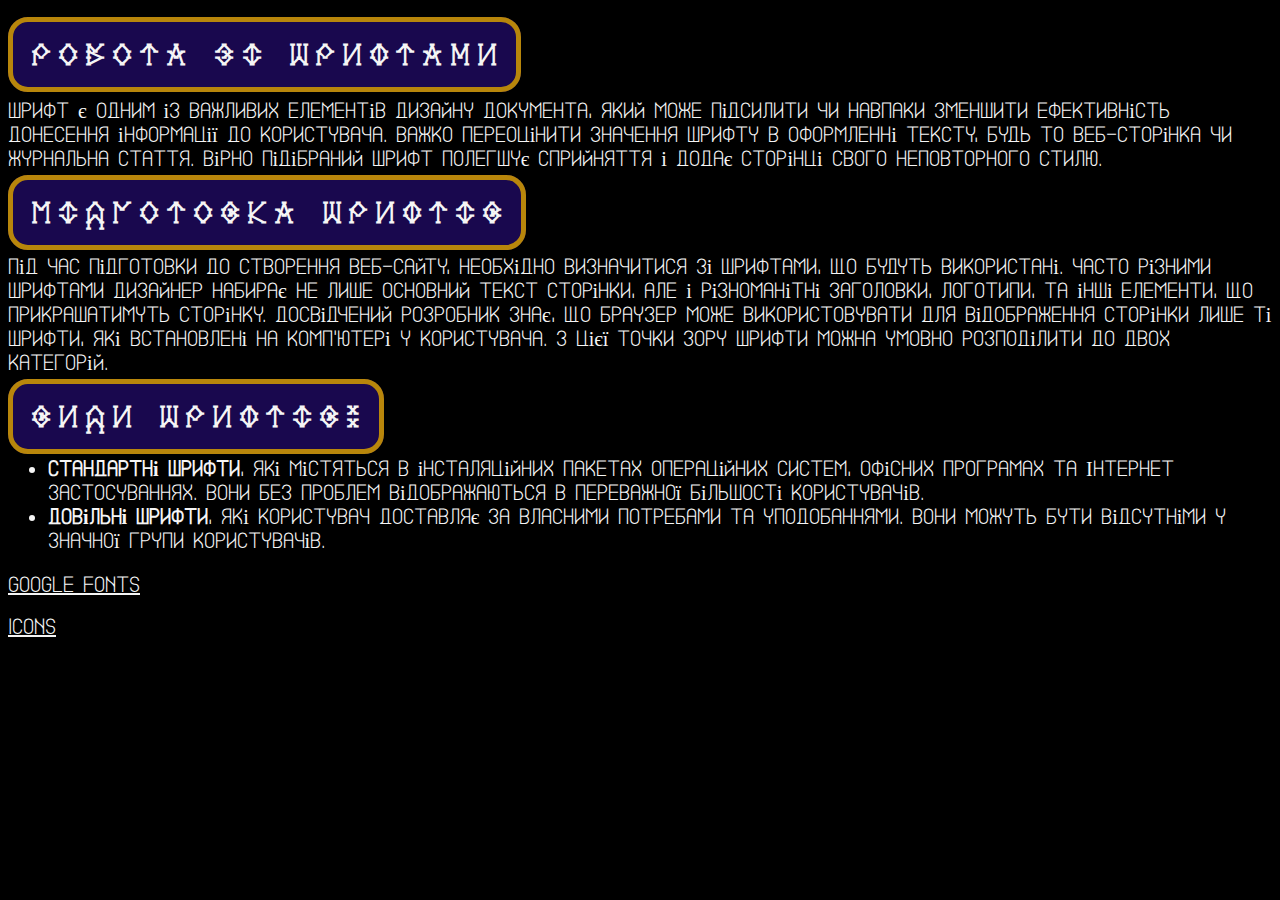
<file: index.html>
<!DOCTYPE html>
<html lang="eng">
    <head>
        <meta charset="utf-8">
        <meta name="vevpoint" content="width= device-width, instal-scale=1.0">
        <title> Робота зі шрифтами </title>
        <link rel="stylesheet" href="css/fonts.css">

    </head>
    <body>
       <h1><span class="font"> Робота зі шрифтами</span></h1>
       <p>
        Шрифт є одним із важливих елементів дизайну документа, який може підсилити чи навпаки зменшити ефективність донесення інформації до 
        користувача. Важко переоцінити значення шрифту в оформленні тексту, будь то веб-сторінка чи журнальна стаття. Вірно підібраний шрифт 
        полегшує сприйняття і додає сторінці свого неповторного стилю.</p>
       <h2><span class="font"> Підготовка шрифтів</span></h2>
       <p>Під час підготовки до створення веб-сайту, необхідно визначитися зі шрифтами, що будуть використані. Часто різними шрифтами дизайнер 
        набирає не лише основний текст сторінки, але і різноманітні заголовки, логотипи, та інші елементи, що прикрашатимуть сторінку. Досвідчений 
        розробник знає, що браузер може використовувати для відображення сторінки лише ті шрифти, які встановлені на комп'ютері у користувача. 
        З цієї точки зору шрифти можна умовно розподілити до двох категорій.</p>
       <h3><span class="font"> Види шрифтів:</span></h3>
       <ul>
        <li><strong>Стандартні шрифти</strong>, які містяться в інсталяційних пакетах операційних систем, офісних програмах та Інтернет застосуваннях.
        Вони без проблем відображаються в переважної більшості користувачів.</li>
        <li><strong>Довільні шрифти</strong>, які користувач доставляє за власними потребами та уподобаннями. Вони можуть бути відсутніми у значної 
            групи користувачів.</li>
       </ul>
       <p><a href="g-fonts.html">Google Fonts</a></p>
       <p><a href="icons.html">Icons</a></p>
    </body>
</html>
</file>
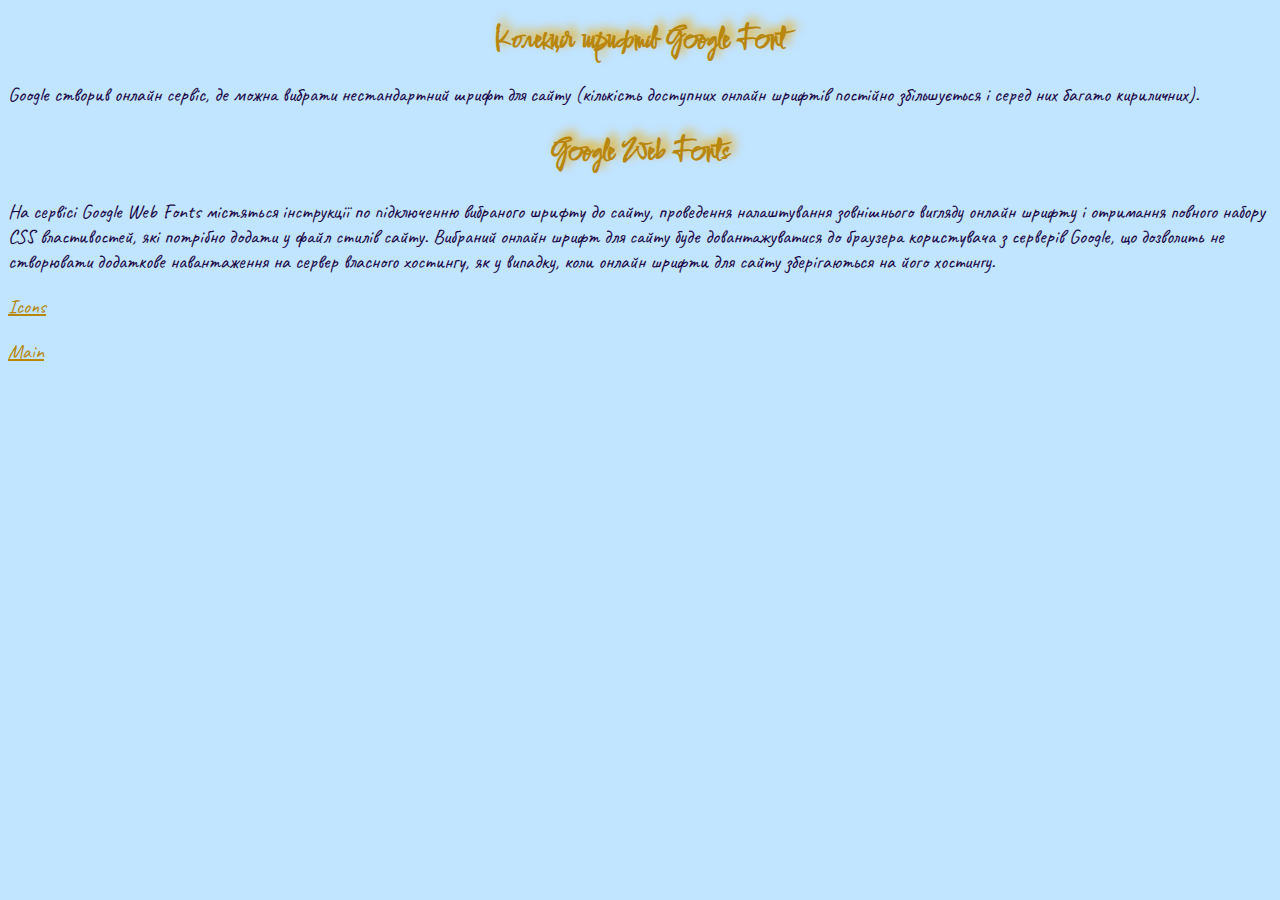
<file: g-fonts.html>
<!DOCTYPE html>
<html lang="eng">
    <head>
        <meta charset="utf-8">
        <meta name="vevpoint" content="width= device-width, instal-scale=1.0">
        <title> Google fonts </title>
        <link rel="stylesheet" href="css/g-fonts.css">
        <link rel="preconnect" href="https://fonts.googleapis.com">
        <link rel="preconnect" href="https://fonts.gstatic.com" crossorigin>
        <link href="https://fonts.googleapis.com/css2?family=Caveat:wght@400..700&display=swap" rel="stylesheet">
        <link rel="preconnect" href="https://fonts.googleapis.com">
        <link rel="preconnect" href="https://fonts.gstatic.com" crossorigin>
        <link href="https://fonts.googleapis.com/css2?family=Caveat:wght@400..700&family=Comforter+Brush&display=swap" rel="stylesheet">

    </head>
    <body>
       <h1><span class="font"> Колекція шрифтів Google Font</span></h1>
       <p>
        Google створив онлайн сервіс, де можна вибрати нестандартний шрифт для сайту (кількість доступних онлайн шрифтів постійно збільшується і
         серед них багато кириличних).</p>
       <h2><span class="font"> Google Web Fonts</span></h2>
       <p>На сервісі Google Web Fonts містяться інструкції по підключенню вибраного шрифту до сайту, проведення налаштування зовнішнього вигляду 
        онлайн шрифту і отримання повного набору CSS властивостей, які потрібно додати у файл стилів сайту. Вибраний онлайн шрифт для сайту буде 
        довантажуватися до браузера користувача з серверів Google, що дозволить не створювати додаткове навантаження на сервер власного хостингу, 
        як у випадку, коли онлайн шрифти для сайту зберігаються на його хостингу.</p>

    </body>
    <p><a href="icons.html">Icons</a></p>
    <p><a href="index.html">Main</a></p>
</html>
</file>
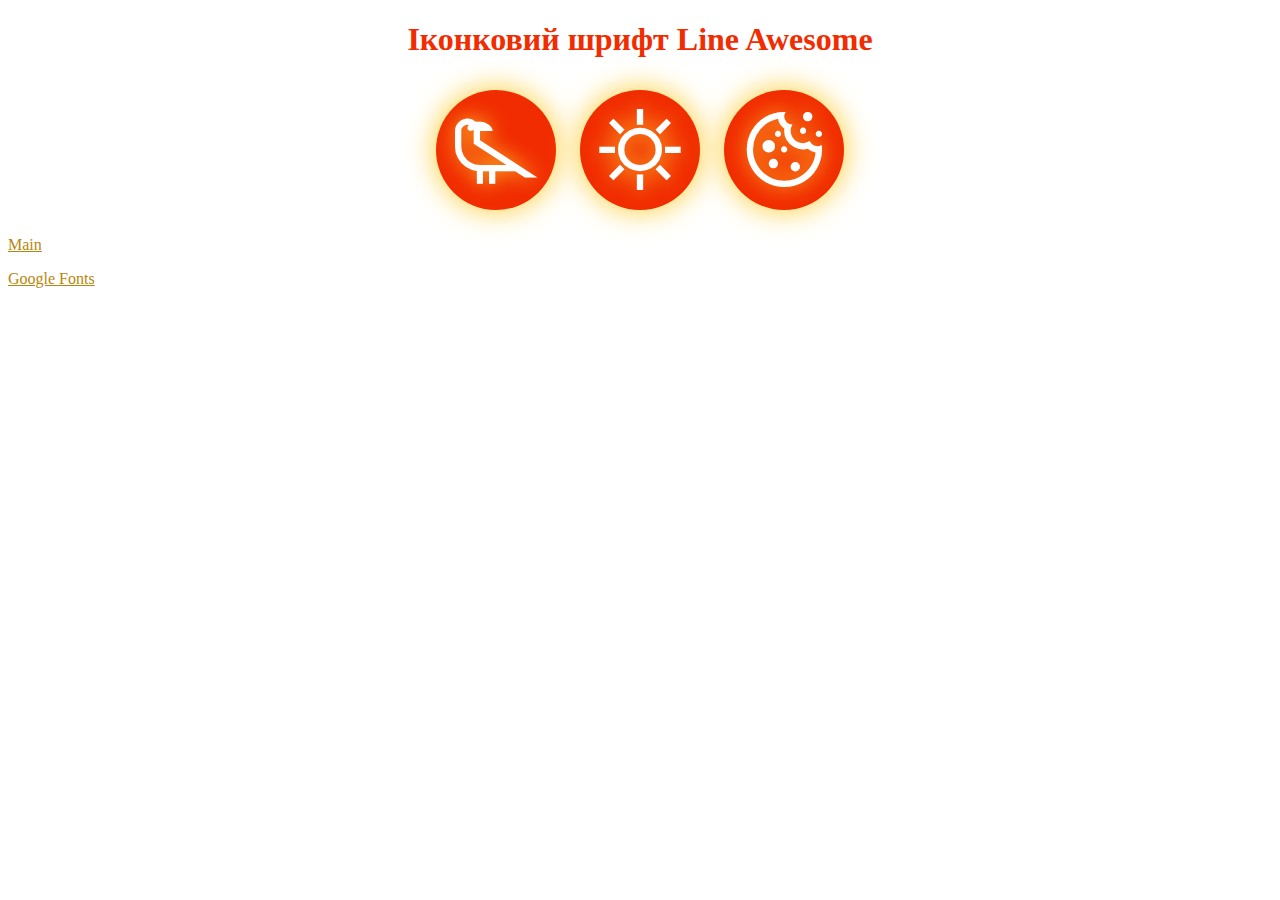
<file: icons.html>
<!DOCTYPE html>
<html lang="eng">
    <head>
        <meta charset="utf-8">
        <meta name="vevpoint" content="width= device-width, instal-scale=1.0">
        <link rel= "stylesheet" href= "fonts/css/line-awesome.css" >
        <title> Іконкові шрифти </title>
        <link rel="stylesheet" href="css/icon.css">

    </head>
    <body>
        <h1><span class="font"> Іконковий шрифт Line Awesome</span></h1>
       <div class="icons">
        <a href="https://www.youtube.com/watch?v=9OniKJqy9aA" target="_blank"><i class="las la-crow"></i></a>
        <a href="https://meteofor.com.ua/weather-lviv-4949/" target="_blank"><i class="las la-sun"></i></a>
        <a href="https://www.bbc.com/ukrainian/other-news-59697609" target="_blank"><i class="las la-cookie-bite"></i></a>
       </div>

    </body>
    <p><a href="index.html">Main</a></p>
    <p><a href="g-fonts.html">Google Fonts</a></p>
</html>
</file>
<file: css/fonts.css>
@font-face {
  font-family:"AznauriRoundRegular";
  src: url(../fonts/AznauriRoundRegular.ttf);

}
@font-face {
  font-family:"Pulstar";
  src: url(../fonts/Pulstar.ttf);

}
body{
  background-color: black;
  color: whitesmoke;
  font-family: "AznauriRoundRegular";
  font-size: 20px;
}

.font{
  color: whitesmoke;
  background-color: rgb(25, 8, 78);
  font-family: "Pulstar";
  font-size: 30px;
  padding: 15px;
  border-radius: 20px;
  border: 5px solid darkgoldenrod;
}
a{
  color: whitesmoke;
}
</file>
<file: css/g-fonts.css>
body{
    background-color: rgb(193, 228, 255);
    color: rgb(27, 7, 70);
    font-family: "Caveat", cursive; 
    font-size: 20px;
}

h1{
    font-family: "Comforter Brush", cursive;
    font-size: 30px;
    color: darkgoldenrod;
    text-align: center;
    text-shadow: 5px -5px 10px #efa800;
}
h2{
    font-family: "Comforter Brush", cursive;
    font-size: 30px;
    color: darkgoldenrod;
    text-align: center;
    text-shadow: 5px -5px 10px #efa800;
}

  a{
    color: darkgoldenrod;
  }
</file>
<file: fonts/css/line-awesome.css>
.la,
.las,
.lar,
.lal,
.lad,
.lab {
  -moz-osx-font-smoothing: grayscale;
  -webkit-font-smoothing: antialiased;
  display: inline-block;
  font-style: normal;
  font-variant: normal;
  text-rendering: auto;
  line-height: 1; }

.la-lg {
  font-size: 1.33333em;
  line-height: 0.75em;
  vertical-align: -.0667em; }

.la-xs {
  font-size: .75em; }

.la-sm {
  font-size: .875em; }

.la-1x {
  font-size: 1em; }

.la-2x {
  font-size: 2em; }

.la-3x {
  font-size: 3em; }

.la-4x {
  font-size: 4em; }

.la-5x {
  font-size: 5em; }

.la-6x {
  font-size: 6em; }

.la-7x {
  font-size: 7em; }

.la-8x {
  font-size: 8em; }

.la-9x {
  font-size: 9em; }

.la-10x {
  font-size: 10em; }

.la-fw {
  text-align: center;
  width: 1.25em; }

.la-ul {
  list-style-type: none;
  margin-left: 2.5em;
  padding-left: 0; }
  .la-ul > li {
    position: relative; }

.la-li {
  left: -2em;
  position: absolute;
  text-align: center;
  width: 2em;
  line-height: inherit; }

.la-border {
  border: solid 0.08em #eee;
  border-radius: .1em;
  padding: .2em .25em .15em; }

.la-pull-left {
  float: left; }

.la-pull-right {
  float: right; }

.la.la-pull-left,
.las.la-pull-left,
.lar.la-pull-left,
.lal.la-pull-left,
.lab.la-pull-left {
  margin-right: .3em; }

.la.la-pull-right,
.las.la-pull-right,
.lar.la-pull-right,
.lal.la-pull-right,
.lab.la-pull-right {
  margin-left: .3em; }

.la-spin {
  -webkit-animation: la-spin 2s infinite linear;
          animation: la-spin 2s infinite linear; }

.la-pulse {
  -webkit-animation: la-spin 1s infinite steps(8);
          animation: la-spin 1s infinite steps(8); }

@-webkit-keyframes la-spin {
  0% {
    -webkit-transform: rotate(0deg);
            transform: rotate(0deg); }
  100% {
    -webkit-transform: rotate(360deg);
            transform: rotate(360deg); } }

@keyframes la-spin {
  0% {
    -webkit-transform: rotate(0deg);
            transform: rotate(0deg); }
  100% {
    -webkit-transform: rotate(360deg);
            transform: rotate(360deg); } }

.la-rotate-90 {
  -ms-filter: "progid:DXImageTransform.Microsoft.BasicImage(rotation=1)";
  -webkit-transform: rotate(90deg);
          transform: rotate(90deg); }

.la-rotate-180 {
  -ms-filter: "progid:DXImageTransform.Microsoft.BasicImage(rotation=2)";
  -webkit-transform: rotate(180deg);
          transform: rotate(180deg); }

.la-rotate-270 {
  -ms-filter: "progid:DXImageTransform.Microsoft.BasicImage(rotation=3)";
  -webkit-transform: rotate(270deg);
          transform: rotate(270deg); }

.la-flip-horizontal {
  -ms-filter: "progid:DXImageTransform.Microsoft.BasicImage(rotation=0, mirror=1)";
  -webkit-transform: scale(-1, 1);
          transform: scale(-1, 1); }

.la-flip-vertical {
  -ms-filter: "progid:DXImageTransform.Microsoft.BasicImage(rotation=2, mirror=1)";
  -webkit-transform: scale(1, -1);
          transform: scale(1, -1); }

.la-flip-both, .la-flip-horizontal.la-flip-vertical {
  -ms-filter: "progid:DXImageTransform.Microsoft.BasicImage(rotation=2, mirror=1)";
  -webkit-transform: scale(-1, -1);
          transform: scale(-1, -1); }

:root .la-rotate-90,
:root .la-rotate-180,
:root .la-rotate-270,
:root .la-flip-horizontal,
:root .la-flip-vertical,
:root .la-flip-both {
  -webkit-filter: none;
          filter: none; }

.la-stack {
  display: inline-block;
  height: 2em;
  line-height: 2em;
  position: relative;
  vertical-align: middle;
  width: 2.5em; }

.la-stack-1x,
.la-stack-2x {
  left: 0;
  position: absolute;
  text-align: center;
  width: 100%; }

.la-stack-1x {
  line-height: inherit; }

.la-stack-2x {
  font-size: 2em; }

.la-inverse {
  color: #fff; }

/* Font Awesome uses the Unicode Private Use Area (PUA) to ensure screen
readers do not read off random characters that represent icons */
.la-500px:before {
  content: "\f26e"; }

.la-accessible-icon:before {
  content: "\f368"; }

.la-accusoft:before {
  content: "\f369"; }

.la-acquisitions-incorporated:before {
  content: "\f6af"; }

.la-ad:before {
  content: "\f641"; }

.la-address-book:before {
  content: "\f2b9"; }

.la-address-card:before {
  content: "\f2bb"; }

.la-adjust:before {
  content: "\f042"; }

.la-adn:before {
  content: "\f170"; }

.la-adobe:before {
  content: "\f778"; }

.la-adversal:before {
  content: "\f36a"; }

.la-affiliatetheme:before {
  content: "\f36b"; }

.la-air-freshener:before {
  content: "\f5d0"; }

.la-airbnb:before {
  content: "\f834"; }

.la-algolia:before {
  content: "\f36c"; }

.la-align-center:before {
  content: "\f037"; }

.la-align-justify:before {
  content: "\f039"; }

.la-align-left:before {
  content: "\f036"; }

.la-align-right:before {
  content: "\f038"; }

.la-alipay:before {
  content: "\f642"; }

.la-allergies:before {
  content: "\f461"; }

.la-amazon:before {
  content: "\f270"; }

.la-amazon-pay:before {
  content: "\f42c"; }

.la-ambulance:before {
  content: "\f0f9"; }

.la-american-sign-language-interpreting:before {
  content: "\f2a3"; }

.la-amilia:before {
  content: "\f36d"; }

.la-anchor:before {
  content: "\f13d"; }

.la-android:before {
  content: "\f17b"; }

.la-angellist:before {
  content: "\f209"; }

.la-angle-double-down:before {
  content: "\f103"; }

.la-angle-double-left:before {
  content: "\f100"; }

.la-angle-double-right:before {
  content: "\f101"; }

.la-angle-double-up:before {
  content: "\f102"; }

.la-angle-down:before {
  content: "\f107"; }

.la-angle-left:before {
  content: "\f104"; }

.la-angle-right:before {
  content: "\f105"; }

.la-angle-up:before {
  content: "\f106"; }

.la-angry:before {
  content: "\f556"; }

.la-angrycreative:before {
  content: "\f36e"; }

.la-angular:before {
  content: "\f420"; }

.la-ankh:before {
  content: "\f644"; }

.la-app-store:before {
  content: "\f36f"; }

.la-app-store-ios:before {
  content: "\f370"; }

.la-apper:before {
  content: "\f371"; }

.la-apple:before {
  content: "\f179"; }

.la-apple-alt:before {
  content: "\f5d1"; }

.la-apple-pay:before {
  content: "\f415"; }

.la-archive:before {
  content: "\f187"; }

.la-archway:before {
  content: "\f557"; }

.la-arrow-alt-circle-down:before {
  content: "\f358"; }

.la-arrow-alt-circle-left:before {
  content: "\f359"; }

.la-arrow-alt-circle-right:before {
  content: "\f35a"; }

.la-arrow-alt-circle-up:before {
  content: "\f35b"; }

.la-arrow-circle-down:before {
  content: "\f0ab"; }

.la-arrow-circle-left:before {
  content: "\f0a8"; }

.la-arrow-circle-right:before {
  content: "\f0a9"; }

.la-arrow-circle-up:before {
  content: "\f0aa"; }

.la-arrow-down:before {
  content: "\f063"; }

.la-arrow-left:before {
  content: "\f060"; }

.la-arrow-right:before {
  content: "\f061"; }

.la-arrow-up:before {
  content: "\f062"; }

.la-arrows-alt:before {
  content: "\f0b2"; }

.la-arrows-alt-h:before {
  content: "\f337"; }

.la-arrows-alt-v:before {
  content: "\f338"; }

.la-artstation:before {
  content: "\f77a"; }

.la-assistive-listening-systems:before {
  content: "\f2a2"; }

.la-asterisk:before {
  content: "\f069"; }

.la-asymmetrik:before {
  content: "\f372"; }

.la-at:before {
  content: "\f1fa"; }

.la-atlas:before {
  content: "\f558"; }

.la-atlassian:before {
  content: "\f77b"; }

.la-atom:before {
  content: "\f5d2"; }

.la-audible:before {
  content: "\f373"; }

.la-audio-description:before {
  content: "\f29e"; }

.la-autoprefixer:before {
  content: "\f41c"; }

.la-avianex:before {
  content: "\f374"; }

.la-aviato:before {
  content: "\f421"; }

.la-award:before {
  content: "\f559"; }

.la-aws:before {
  content: "\f375"; }

.la-baby:before {
  content: "\f77c"; }

.la-baby-carriage:before {
  content: "\f77d"; }

.la-backspace:before {
  content: "\f55a"; }

.la-backward:before {
  content: "\f04a"; }

.la-bacon:before {
  content: "\f7e5"; }

.la-balance-scale:before {
  content: "\f24e"; }

.la-balance-scale-left:before {
  content: "\f515"; }

.la-balance-scale-right:before {
  content: "\f516"; }

.la-ban:before {
  content: "\f05e"; }

.la-band-aid:before {
  content: "\f462"; }

.la-bandcamp:before {
  content: "\f2d5"; }

.la-barcode:before {
  content: "\f02a"; }

.la-bars:before {
  content: "\f0c9"; }

.la-baseball-ball:before {
  content: "\f433"; }

.la-basketball-ball:before {
  content: "\f434"; }

.la-bath:before {
  content: "\f2cd"; }

.la-battery-empty:before {
  content: "\f244"; }

.la-battery-full:before {
  content: "\f240"; }

.la-battery-half:before {
  content: "\f242"; }

.la-battery-quarter:before {
  content: "\f243"; }

.la-battery-three-quarters:before {
  content: "\f241"; }

.la-battle-net:before {
  content: "\f835"; }

.la-bed:before {
  content: "\f236"; }

.la-beer:before {
  content: "\f0fc"; }

.la-behance:before {
  content: "\f1b4"; }

.la-behance-square:before {
  content: "\f1b5"; }

.la-bell:before {
  content: "\f0f3"; }

.la-bell-slash:before {
  content: "\f1f6"; }

.la-bezier-curve:before {
  content: "\f55b"; }

.la-bible:before {
  content: "\f647"; }

.la-bicycle:before {
  content: "\f206"; }

.la-biking:before {
  content: "\f84a"; }

.la-bimobject:before {
  content: "\f378"; }

.la-binoculars:before {
  content: "\f1e5"; }

.la-biohazard:before {
  content: "\f780"; }

.la-birthday-cake:before {
  content: "\f1fd"; }

.la-bitbucket:before {
  content: "\f171"; }

.la-bitcoin:before {
  content: "\f379"; }

.la-bity:before {
  content: "\f37a"; }

.la-black-tie:before {
  content: "\f27e"; }

.la-blackberry:before {
  content: "\f37b"; }

.la-blender:before {
  content: "\f517"; }

.la-blender-phone:before {
  content: "\f6b6"; }

.la-blind:before {
  content: "\f29d"; }

.la-blog:before {
  content: "\f781"; }

.la-blogger:before {
  content: "\f37c"; }

.la-blogger-b:before {
  content: "\f37d"; }

.la-bluetooth:before {
  content: "\f293"; }

.la-bluetooth-b:before {
  content: "\f294"; }

.la-bold:before {
  content: "\f032"; }

.la-bolt:before {
  content: "\f0e7"; }

.la-bomb:before {
  content: "\f1e2"; }

.la-bone:before {
  content: "\f5d7"; }

.la-bong:before {
  content: "\f55c"; }

.la-book:before {
  content: "\f02d"; }

.la-book-dead:before {
  content: "\f6b7"; }

.la-book-medical:before {
  content: "\f7e6"; }

.la-book-open:before {
  content: "\f518"; }

.la-book-reader:before {
  content: "\f5da"; }

.la-bookmark:before {
  content: "\f02e"; }

.la-bootstrap:before {
  content: "\f836"; }

.la-border-all:before {
  content: "\f84c"; }

.la-border-none:before {
  content: "\f850"; }

.la-border-style:before {
  content: "\f853"; }

.la-bowling-ball:before {
  content: "\f436"; }

.la-box:before {
  content: "\f466"; }

.la-box-open:before {
  content: "\f49e"; }

.la-boxes:before {
  content: "\f468"; }

.la-braille:before {
  content: "\f2a1"; }

.la-brain:before {
  content: "\f5dc"; }

.la-bread-slice:before {
  content: "\f7ec"; }

.la-briefcase:before {
  content: "\f0b1"; }

.la-briefcase-medical:before {
  content: "\f469"; }

.la-broadcast-tower:before {
  content: "\f519"; }

.la-broom:before {
  content: "\f51a"; }

.la-brush:before {
  content: "\f55d"; }

.la-btc:before {
  content: "\f15a"; }

.la-buffer:before {
  content: "\f837"; }

.la-bug:before {
  content: "\f188"; }

.la-building:before {
  content: "\f1ad"; }

.la-bullhorn:before {
  content: "\f0a1"; }

.la-bullseye:before {
  content: "\f140"; }

.la-burn:before {
  content: "\f46a"; }

.la-buromobelexperte:before {
  content: "\f37f"; }

.la-bus:before {
  content: "\f207"; }

.la-bus-alt:before {
  content: "\f55e"; }

.la-business-time:before {
  content: "\f64a"; }

.la-buy-n-large:before {
  content: "\f8a6"; }

.la-buysellads:before {
  content: "\f20d"; }

.la-calculator:before {
  content: "\f1ec"; }

.la-calendar:before {
  content: "\f133"; }

.la-calendar-alt:before {
  content: "\f073"; }

.la-calendar-check:before {
  content: "\f274"; }

.la-calendar-day:before {
  content: "\f783"; }

.la-calendar-minus:before {
  content: "\f272"; }

.la-calendar-plus:before {
  content: "\f271"; }

.la-calendar-times:before {
  content: "\f273"; }

.la-calendar-week:before {
  content: "\f784"; }

.la-camera:before {
  content: "\f030"; }

.la-camera-retro:before {
  content: "\f083"; }

.la-campground:before {
  content: "\f6bb"; }

.la-canadian-maple-leaf:before {
  content: "\f785"; }

.la-candy-cane:before {
  content: "\f786"; }

.la-cannabis:before {
  content: "\f55f"; }

.la-capsules:before {
  content: "\f46b"; }

.la-car:before {
  content: "\f1b9"; }

.la-car-alt:before {
  content: "\f5de"; }

.la-car-battery:before {
  content: "\f5df"; }

.la-car-crash:before {
  content: "\f5e1"; }

.la-car-side:before {
  content: "\f5e4"; }

.la-caret-down:before {
  content: "\f0d7"; }

.la-caret-left:before {
  content: "\f0d9"; }

.la-caret-right:before {
  content: "\f0da"; }

.la-caret-square-down:before {
  content: "\f150"; }

.la-caret-square-left:before {
  content: "\f191"; }

.la-caret-square-right:before {
  content: "\f152"; }

.la-caret-square-up:before {
  content: "\f151"; }

.la-caret-up:before {
  content: "\f0d8"; }

.la-carrot:before {
  content: "\f787"; }

.la-cart-arrow-down:before {
  content: "\f218"; }

.la-cart-plus:before {
  content: "\f217"; }

.la-cash-register:before {
  content: "\f788"; }

.la-cat:before {
  content: "\f6be"; }

.la-cc-amazon-pay:before {
  content: "\f42d"; }

.la-cc-amex:before {
  content: "\f1f3"; }

.la-cc-apple-pay:before {
  content: "\f416"; }

.la-cc-diners-club:before {
  content: "\f24c"; }

.la-cc-discover:before {
  content: "\f1f2"; }

.la-cc-jcb:before {
  content: "\f24b"; }

.la-cc-mastercard:before {
  content: "\f1f1"; }

.la-cc-paypal:before {
  content: "\f1f4"; }

.la-cc-stripe:before {
  content: "\f1f5"; }

.la-cc-visa:before {
  content: "\f1f0"; }

.la-centercode:before {
  content: "\f380"; }

.la-centos:before {
  content: "\f789"; }

.la-certificate:before {
  content: "\f0a3"; }

.la-chair:before {
  content: "\f6c0"; }

.la-chalkboard:before {
  content: "\f51b"; }

.la-chalkboard-teacher:before {
  content: "\f51c"; }

.la-charging-station:before {
  content: "\f5e7"; }

.la-chart-area:before {
  content: "\f1fe"; }

.la-chart-bar:before {
  content: "\f080"; }

.la-chart-line:before {
  content: "\f201"; }

.la-chart-pie:before {
  content: "\f200"; }

.la-check:before {
  content: "\f00c"; }

.la-check-circle:before {
  content: "\f058"; }

.la-check-double:before {
  content: "\f560"; }

.la-check-square:before {
  content: "\f14a"; }

.la-cheese:before {
  content: "\f7ef"; }

.la-chess:before {
  content: "\f439"; }

.la-chess-bishop:before {
  content: "\f43a"; }

.la-chess-board:before {
  content: "\f43c"; }

.la-chess-king:before {
  content: "\f43f"; }

.la-chess-knight:before {
  content: "\f441"; }

.la-chess-pawn:before {
  content: "\f443"; }

.la-chess-queen:before {
  content: "\f445"; }

.la-chess-rook:before {
  content: "\f447"; }

.la-chevron-circle-down:before {
  content: "\f13a"; }

.la-chevron-circle-left:before {
  content: "\f137"; }

.la-chevron-circle-right:before {
  content: "\f138"; }

.la-chevron-circle-up:before {
  content: "\f139"; }

.la-chevron-down:before {
  content: "\f078"; }

.la-chevron-left:before {
  content: "\f053"; }

.la-chevron-right:before {
  content: "\f054"; }

.la-chevron-up:before {
  content: "\f077"; }

.la-child:before {
  content: "\f1ae"; }

.la-chrome:before {
  content: "\f268"; }

.la-chromecast:before {
  content: "\f838"; }

.la-church:before {
  content: "\f51d"; }

.la-circle:before {
  content: "\f111"; }

.la-circle-notch:before {
  content: "\f1ce"; }

.la-city:before {
  content: "\f64f"; }

.la-clinic-medical:before {
  content: "\f7f2"; }

.la-clipboard:before {
  content: "\f328"; }

.la-clipboard-check:before {
  content: "\f46c"; }

.la-clipboard-list:before {
  content: "\f46d"; }

.la-clock:before {
  content: "\f017"; }

.la-clone:before {
  content: "\f24d"; }

.la-closed-captioning:before {
  content: "\f20a"; }

.la-cloud:before {
  content: "\f0c2"; }

.la-cloud-download-alt:before {
  content: "\f381"; }

.la-cloud-meatball:before {
  content: "\f73b"; }

.la-cloud-moon:before {
  content: "\f6c3"; }

.la-cloud-moon-rain:before {
  content: "\f73c"; }

.la-cloud-rain:before {
  content: "\f73d"; }

.la-cloud-showers-heavy:before {
  content: "\f740"; }

.la-cloud-sun:before {
  content: "\f6c4"; }

.la-cloud-sun-rain:before {
  content: "\f743"; }

.la-cloud-upload-alt:before {
  content: "\f382"; }

.la-cloudscale:before {
  content: "\f383"; }

.la-cloudsmith:before {
  content: "\f384"; }

.la-cloudversify:before {
  content: "\f385"; }

.la-cocktail:before {
  content: "\f561"; }

.la-code:before {
  content: "\f121"; }

.la-code-branch:before {
  content: "\f126"; }

.la-codepen:before {
  content: "\f1cb"; }

.la-codiepie:before {
  content: "\f284"; }

.la-coffee:before {
  content: "\f0f4"; }

.la-cog:before {
  content: "\f013"; }

.la-cogs:before {
  content: "\f085"; }

.la-coins:before {
  content: "\f51e"; }

.la-columns:before {
  content: "\f0db"; }

.la-comment:before {
  content: "\f075"; }

.la-comment-alt:before {
  content: "\f27a"; }

.la-comment-dollar:before {
  content: "\f651"; }

.la-comment-dots:before {
  content: "\f4ad"; }

.la-comment-medical:before {
  content: "\f7f5"; }

.la-comment-slash:before {
  content: "\f4b3"; }

.la-comments:before {
  content: "\f086"; }

.la-comments-dollar:before {
  content: "\f653"; }

.la-compact-disc:before {
  content: "\f51f"; }

.la-compass:before {
  content: "\f14e"; }

.la-compress:before {
  content: "\f066"; }

.la-compress-arrows-alt:before {
  content: "\f78c"; }

.la-concierge-bell:before {
  content: "\f562"; }

.la-confluence:before {
  content: "\f78d"; }

.la-connectdevelop:before {
  content: "\f20e"; }

.la-contao:before {
  content: "\f26d"; }

.la-cookie:before {
  content: "\f563"; }

.la-cookie-bite:before {
  content: "\f564"; }

.la-copy:before {
  content: "\f0c5"; }

.la-copyright:before {
  content: "\f1f9"; }

.la-cotton-bureau:before {
  content: "\f89e"; }

.la-couch:before {
  content: "\f4b8"; }

.la-cpanel:before {
  content: "\f388"; }

.la-creative-commons:before {
  content: "\f25e"; }

.la-creative-commons-by:before {
  content: "\f4e7"; }

.la-creative-commons-nc:before {
  content: "\f4e8"; }

.la-creative-commons-nc-eu:before {
  content: "\f4e9"; }

.la-creative-commons-nc-jp:before {
  content: "\f4ea"; }

.la-creative-commons-nd:before {
  content: "\f4eb"; }

.la-creative-commons-pd:before {
  content: "\f4ec"; }

.la-creative-commons-pd-alt:before {
  content: "\f4ed"; }

.la-creative-commons-remix:before {
  content: "\f4ee"; }

.la-creative-commons-sa:before {
  content: "\f4ef"; }

.la-creative-commons-sampling:before {
  content: "\f4f0"; }

.la-creative-commons-sampling-plus:before {
  content: "\f4f1"; }

.la-creative-commons-share:before {
  content: "\f4f2"; }

.la-creative-commons-zero:before {
  content: "\f4f3"; }

.la-credit-card:before {
  content: "\f09d"; }

.la-critical-role:before {
  content: "\f6c9"; }

.la-crop:before {
  content: "\f125"; }

.la-crop-alt:before {
  content: "\f565"; }

.la-cross:before {
  content: "\f654"; }

.la-crosshairs:before {
  content: "\f05b"; }

.la-crow:before {
  content: "\f520"; }

.la-crown:before {
  content: "\f521"; }

.la-crutch:before {
  content: "\f7f7"; }

.la-css3:before {
  content: "\f13c"; }

.la-css3-alt:before {
  content: "\f38b"; }

.la-cube:before {
  content: "\f1b2"; }

.la-cubes:before {
  content: "\f1b3"; }

.la-cut:before {
  content: "\f0c4"; }

.la-cuttlefish:before {
  content: "\f38c"; }

.la-d-and-d:before {
  content: "\f38d"; }

.la-d-and-d-beyond:before {
  content: "\f6ca"; }

.la-dashcube:before {
  content: "\f210"; }

.la-database:before {
  content: "\f1c0"; }

.la-deaf:before {
  content: "\f2a4"; }

.la-delicious:before {
  content: "\f1a5"; }

.la-democrat:before {
  content: "\f747"; }

.la-deploydog:before {
  content: "\f38e"; }

.la-deskpro:before {
  content: "\f38f"; }

.la-desktop:before {
  content: "\f108"; }

.la-dev:before {
  content: "\f6cc"; }

.la-deviantart:before {
  content: "\f1bd"; }

.la-dharmachakra:before {
  content: "\f655"; }

.la-dhl:before {
  content: "\f790"; }

.la-diagnoses:before {
  content: "\f470"; }

.la-diaspora:before {
  content: "\f791"; }

.la-dice:before {
  content: "\f522"; }

.la-dice-d20:before {
  content: "\f6cf"; }

.la-dice-d6:before {
  content: "\f6d1"; }

.la-dice-five:before {
  content: "\f523"; }

.la-dice-four:before {
  content: "\f524"; }

.la-dice-one:before {
  content: "\f525"; }

.la-dice-six:before {
  content: "\f526"; }

.la-dice-three:before {
  content: "\f527"; }

.la-dice-two:before {
  content: "\f528"; }

.la-digg:before {
  content: "\f1a6"; }

.la-digital-ocean:before {
  content: "\f391"; }

.la-digital-tachograph:before {
  content: "\f566"; }

.la-directions:before {
  content: "\f5eb"; }

.la-discord:before {
  content: "\f392"; }

.la-discourse:before {
  content: "\f393"; }

.la-divide:before {
  content: "\f529"; }

.la-dizzy:before {
  content: "\f567"; }

.la-dna:before {
  content: "\f471"; }

.la-dochub:before {
  content: "\f394"; }

.la-docker:before {
  content: "\f395"; }

.la-dog:before {
  content: "\f6d3"; }

.la-dollar-sign:before {
  content: "\f155"; }

.la-dolly:before {
  content: "\f472"; }

.la-dolly-flatbed:before {
  content: "\f474"; }

.la-donate:before {
  content: "\f4b9"; }

.la-door-closed:before {
  content: "\f52a"; }

.la-door-open:before {
  content: "\f52b"; }

.la-dot-circle:before {
  content: "\f192"; }

.la-dove:before {
  content: "\f4ba"; }

.la-download:before {
  content: "\f019"; }

.la-draft2digital:before {
  content: "\f396"; }

.la-drafting-compass:before {
  content: "\f568"; }

.la-dragon:before {
  content: "\f6d5"; }

.la-draw-polygon:before {
  content: "\f5ee"; }

.la-dribbble:before {
  content: "\f17d"; }

.la-dribbble-square:before {
  content: "\f397"; }

.la-dropbox:before {
  content: "\f16b"; }

.la-drum:before {
  content: "\f569"; }

.la-drum-steelpan:before {
  content: "\f56a"; }

.la-drumstick-bite:before {
  content: "\f6d7"; }

.la-drupal:before {
  content: "\f1a9"; }

.la-dumbbell:before {
  content: "\f44b"; }

.la-dumpster:before {
  content: "\f793"; }

.la-dumpster-fire:before {
  content: "\f794"; }

.la-dungeon:before {
  content: "\f6d9"; }

.la-dyalog:before {
  content: "\f399"; }

.la-earlybirds:before {
  content: "\f39a"; }

.la-ebay:before {
  content: "\f4f4"; }

.la-edge:before {
  content: "\f282"; }

.la-edit:before {
  content: "\f044"; }

.la-egg:before {
  content: "\f7fb"; }

.la-eject:before {
  content: "\f052"; }

.la-elementor:before {
  content: "\f430"; }

.la-ellipsis-h:before {
  content: "\f141"; }

.la-ellipsis-v:before {
  content: "\f142"; }

.la-ello:before {
  content: "\f5f1"; }

.la-ember:before {
  content: "\f423"; }

.la-empire:before {
  content: "\f1d1"; }

.la-envelope:before {
  content: "\f0e0"; }

.la-envelope-open:before {
  content: "\f2b6"; }

.la-envelope-open-text:before {
  content: "\f658"; }

.la-envelope-square:before {
  content: "\f199"; }

.la-envira:before {
  content: "\f299"; }

.la-equals:before {
  content: "\f52c"; }

.la-eraser:before {
  content: "\f12d"; }

.la-erlang:before {
  content: "\f39d"; }

.la-ethereum:before {
  content: "\f42e"; }

.la-ethernet:before {
  content: "\f796"; }

.la-etsy:before {
  content: "\f2d7"; }

.la-euro-sign:before {
  content: "\f153"; }

.la-evernote:before {
  content: "\f839"; }

.la-exchange-alt:before {
  content: "\f362"; }

.la-exclamation:before {
  content: "\f12a"; }

.la-exclamation-circle:before {
  content: "\f06a"; }

.la-exclamation-triangle:before {
  content: "\f071"; }

.la-expand:before {
  content: "\f065"; }

.la-expand-arrows-alt:before {
  content: "\f31e"; }

.la-expeditedssl:before {
  content: "\f23e"; }

.la-external-link-alt:before {
  content: "\f35d"; }

.la-external-link-square-alt:before {
  content: "\f360"; }

.la-eye:before {
  content: "\f06e"; }

.la-eye-dropper:before {
  content: "\f1fb"; }

.la-eye-slash:before {
  content: "\f070"; }

.la-facebook:before {
  content: "\f09a"; }

.la-facebook-f:before {
  content: "\f39e"; }

.la-facebook-messenger:before {
  content: "\f39f"; }

.la-facebook-square:before {
  content: "\f082"; }

.la-fan:before {
  content: "\f863"; }

.la-fantasy-flight-games:before {
  content: "\f6dc"; }

.la-fast-backward:before {
  content: "\f049"; }

.la-fast-forward:before {
  content: "\f050"; }

.la-fax:before {
  content: "\f1ac"; }

.la-feather:before {
  content: "\f52d"; }

.la-feather-alt:before {
  content: "\f56b"; }

.la-fedex:before {
  content: "\f797"; }

.la-fedora:before {
  content: "\f798"; }

.la-female:before {
  content: "\f182"; }

.la-fighter-jet:before {
  content: "\f0fb"; }

.la-figma:before {
  content: "\f799"; }

.la-file:before {
  content: "\f15b"; }

.la-file-alt:before {
  content: "\f15c"; }

.la-file-archive:before {
  content: "\f1c6"; }

.la-file-audio:before {
  content: "\f1c7"; }

.la-file-code:before {
  content: "\f1c9"; }

.la-file-contract:before {
  content: "\f56c"; }

.la-file-csv:before {
  content: "\f6dd"; }

.la-file-download:before {
  content: "\f56d"; }

.la-file-excel:before {
  content: "\f1c3"; }

.la-file-export:before {
  content: "\f56e"; }

.la-file-image:before {
  content: "\f1c5"; }

.la-file-import:before {
  content: "\f56f"; }

.la-file-invoice:before {
  content: "\f570"; }

.la-file-invoice-dollar:before {
  content: "\f571"; }

.la-file-medical:before {
  content: "\f477"; }

.la-file-medical-alt:before {
  content: "\f478"; }

.la-file-pdf:before {
  content: "\f1c1"; }

.la-file-powerpoint:before {
  content: "\f1c4"; }

.la-file-prescription:before {
  content: "\f572"; }

.la-file-signature:before {
  content: "\f573"; }

.la-file-upload:before {
  content: "\f574"; }

.la-file-video:before {
  content: "\f1c8"; }

.la-file-word:before {
  content: "\f1c2"; }

.la-fill:before {
  content: "\f575"; }

.la-fill-drip:before {
  content: "\f576"; }

.la-film:before {
  content: "\f008"; }

.la-filter:before {
  content: "\f0b0"; }

.la-fingerprint:before {
  content: "\f577"; }

.la-fire:before {
  content: "\f06d"; }

.la-fire-alt:before {
  content: "\f7e4"; }

.la-fire-extinguisher:before {
  content: "\f134"; }

.la-firefox:before {
  content: "\f269"; }

.la-first-aid:before {
  content: "\f479"; }

.la-first-order:before {
  content: "\f2b0"; }

.la-first-order-alt:before {
  content: "\f50a"; }

.la-firstdraft:before {
  content: "\f3a1"; }

.la-fish:before {
  content: "\f578"; }

.la-fist-raised:before {
  content: "\f6de"; }

.la-flag:before {
  content: "\f024"; }

.la-flag-checkered:before {
  content: "\f11e"; }

.la-flag-usa:before {
  content: "\f74d"; }

.la-flask:before {
  content: "\f0c3"; }

.la-flickr:before {
  content: "\f16e"; }

.la-flipboard:before {
  content: "\f44d"; }

.la-flushed:before {
  content: "\f579"; }

.la-fly:before {
  content: "\f417"; }

.la-folder:before {
  content: "\f07b"; }

.la-folder-minus:before {
  content: "\f65d"; }

.la-folder-open:before {
  content: "\f07c"; }

.la-folder-plus:before {
  content: "\f65e"; }

.la-font:before {
  content: "\f031"; }

.la-font-awesome:before {
  content: "\f2b4"; }

.la-font-awesome-alt:before {
  content: "\f35c"; }

.la-font-awesome-flag:before {
  content: "\f425"; }

.la-font-awesome-logo-full:before {
  content: "\f4e6"; }

.la-fonticons:before {
  content: "\f280"; }

.la-fonticons-fi:before {
  content: "\f3a2"; }

.la-football-ball:before {
  content: "\f44e"; }

.la-fort-awesome:before {
  content: "\f286"; }

.la-fort-awesome-alt:before {
  content: "\f3a3"; }

.la-forumbee:before {
  content: "\f211"; }

.la-forward:before {
  content: "\f04e"; }

.la-foursquare:before {
  content: "\f180"; }

.la-free-code-camp:before {
  content: "\f2c5"; }

.la-freebsd:before {
  content: "\f3a4"; }

.la-frog:before {
  content: "\f52e"; }

.la-frown:before {
  content: "\f119"; }

.la-frown-open:before {
  content: "\f57a"; }

.la-fulcrum:before {
  content: "\f50b"; }

.la-funnel-dollar:before {
  content: "\f662"; }

.la-futbol:before {
  content: "\f1e3"; }

.la-galactic-republic:before {
  content: "\f50c"; }

.la-galactic-senate:before {
  content: "\f50d"; }

.la-gamepad:before {
  content: "\f11b"; }

.la-gas-pump:before {
  content: "\f52f"; }

.la-gavel:before {
  content: "\f0e3"; }

.la-gem:before {
  content: "\f3a5"; }

.la-genderless:before {
  content: "\f22d"; }

.la-get-pocket:before {
  content: "\f265"; }

.la-gg:before {
  content: "\f260"; }

.la-gg-circle:before {
  content: "\f261"; }

.la-ghost:before {
  content: "\f6e2"; }

.la-gift:before {
  content: "\f06b"; }

.la-gifts:before {
  content: "\f79c"; }

.la-git:before {
  content: "\f1d3"; }

.la-git-alt:before {
  content: "\f841"; }

.la-git-square:before {
  content: "\f1d2"; }

.la-github:before {
  content: "\f09b"; }

.la-github-alt:before {
  content: "\f113"; }

.la-github-square:before {
  content: "\f092"; }

.la-gitkraken:before {
  content: "\f3a6"; }

.la-gitlab:before {
  content: "\f296"; }

.la-gitter:before {
  content: "\f426"; }

.la-glass-cheers:before {
  content: "\f79f"; }

.la-glass-martini:before {
  content: "\f000"; }

.la-glass-martini-alt:before {
  content: "\f57b"; }

.la-glass-whiskey:before {
  content: "\f7a0"; }

.la-glasses:before {
  content: "\f530"; }

.la-glide:before {
  content: "\f2a5"; }

.la-glide-g:before {
  content: "\f2a6"; }

.la-globe:before {
  content: "\f0ac"; }

.la-globe-africa:before {
  content: "\f57c"; }

.la-globe-americas:before {
  content: "\f57d"; }

.la-globe-asia:before {
  content: "\f57e"; }

.la-globe-europe:before {
  content: "\f7a2"; }

.la-gofore:before {
  content: "\f3a7"; }

.la-golf-ball:before {
  content: "\f450"; }

.la-goodreads:before {
  content: "\f3a8"; }

.la-goodreads-g:before {
  content: "\f3a9"; }

.la-google:before {
  content: "\f1a0"; }

.la-google-drive:before {
  content: "\f3aa"; }

.la-google-play:before {
  content: "\f3ab"; }

.la-google-plus:before {
  content: "\f2b3"; }

.la-google-plus-g:before {
  content: "\f0d5"; }

.la-google-plus-square:before {
  content: "\f0d4"; }

.la-google-wallet:before {
  content: "\f1ee"; }

.la-gopuram:before {
  content: "\f664"; }

.la-graduation-cap:before {
  content: "\f19d"; }

.la-gratipay:before {
  content: "\f184"; }

.la-grav:before {
  content: "\f2d6"; }

.la-greater-than:before {
  content: "\f531"; }

.la-greater-than-equal:before {
  content: "\f532"; }

.la-grimace:before {
  content: "\f57f"; }

.la-grin:before {
  content: "\f580"; }

.la-grin-alt:before {
  content: "\f581"; }

.la-grin-beam:before {
  content: "\f582"; }

.la-grin-beam-sweat:before {
  content: "\f583"; }

.la-grin-hearts:before {
  content: "\f584"; }

.la-grin-squint:before {
  content: "\f585"; }

.la-grin-squint-tears:before {
  content: "\f586"; }

.la-grin-stars:before {
  content: "\f587"; }

.la-grin-tears:before {
  content: "\f588"; }

.la-grin-tongue:before {
  content: "\f589"; }

.la-grin-tongue-squint:before {
  content: "\f58a"; }

.la-grin-tongue-wink:before {
  content: "\f58b"; }

.la-grin-wink:before {
  content: "\f58c"; }

.la-grip-horizontal:before {
  content: "\f58d"; }

.la-grip-lines:before {
  content: "\f7a4"; }

.la-grip-lines-vertical:before {
  content: "\f7a5"; }

.la-grip-vertical:before {
  content: "\f58e"; }

.la-gripfire:before {
  content: "\f3ac"; }

.la-grunt:before {
  content: "\f3ad"; }

.la-guitar:before {
  content: "\f7a6"; }

.la-gulp:before {
  content: "\f3ae"; }

.la-h-square:before {
  content: "\f0fd"; }

.la-hacker-news:before {
  content: "\f1d4"; }

.la-hacker-news-square:before {
  content: "\f3af"; }

.la-hackerrank:before {
  content: "\f5f7"; }

.la-hamburger:before {
  content: "\f805"; }

.la-hammer:before {
  content: "\f6e3"; }

.la-hamsa:before {
  content: "\f665"; }

.la-hand-holding:before {
  content: "\f4bd"; }

.la-hand-holding-heart:before {
  content: "\f4be"; }

.la-hand-holding-usd:before {
  content: "\f4c0"; }

.la-hand-lizard:before {
  content: "\f258"; }

.la-hand-middle-finger:before {
  content: "\f806"; }

.la-hand-paper:before {
  content: "\f256"; }

.la-hand-peace:before {
  content: "\f25b"; }

.la-hand-point-down:before {
  content: "\f0a7"; }

.la-hand-point-left:before {
  content: "\f0a5"; }

.la-hand-point-right:before {
  content: "\f0a4"; }

.la-hand-point-up:before {
  content: "\f0a6"; }

.la-hand-pointer:before {
  content: "\f25a"; }

.la-hand-rock:before {
  content: "\f255"; }

.la-hand-scissors:before {
  content: "\f257"; }

.la-hand-spock:before {
  content: "\f259"; }

.la-hands:before {
  content: "\f4c2"; }

.la-hands-helping:before {
  content: "\f4c4"; }

.la-handshake:before {
  content: "\f2b5"; }

.la-hanukiah:before {
  content: "\f6e6"; }

.la-hard-hat:before {
  content: "\f807"; }

.la-hashtag:before {
  content: "\f292"; }

.la-hat-cowboy:before {
  content: "\f8c0"; }

.la-hat-cowboy-side:before {
  content: "\f8c1"; }

.la-hat-wizard:before {
  content: "\f6e8"; }

.la-haykal:before {
  content: "\f666"; }

.la-hdd:before {
  content: "\f0a0"; }

.la-heading:before {
  content: "\f1dc"; }

.la-headphones:before {
  content: "\f025"; }

.la-headphones-alt:before {
  content: "\f58f"; }

.la-headset:before {
  content: "\f590"; }

.la-heart:before {
  content: "\f004"; }

.la-heart-broken:before {
  content: "\f7a9"; }

.la-heartbeat:before {
  content: "\f21e"; }

.la-helicopter:before {
  content: "\f533"; }

.la-highlighter:before {
  content: "\f591"; }

.la-hiking:before {
  content: "\f6ec"; }

.la-hippo:before {
  content: "\f6ed"; }

.la-hips:before {
  content: "\f452"; }

.la-hire-a-helper:before {
  content: "\f3b0"; }

.la-history:before {
  content: "\f1da"; }

.la-hockey-puck:before {
  content: "\f453"; }

.la-holly-berry:before {
  content: "\f7aa"; }

.la-home:before {
  content: "\f015"; }

.la-hooli:before {
  content: "\f427"; }

.la-hornbill:before {
  content: "\f592"; }

.la-horse:before {
  content: "\f6f0"; }

.la-horse-head:before {
  content: "\f7ab"; }

.la-hospital:before {
  content: "\f0f8"; }

.la-hospital-alt:before {
  content: "\f47d"; }

.la-hospital-symbol:before {
  content: "\f47e"; }

.la-hot-tub:before {
  content: "\f593"; }

.la-hotdog:before {
  content: "\f80f"; }

.la-hotel:before {
  content: "\f594"; }

.la-hotjar:before {
  content: "\f3b1"; }

.la-hourglass:before {
  content: "\f254"; }

.la-hourglass-end:before {
  content: "\f253"; }

.la-hourglass-half:before {
  content: "\f252"; }

.la-hourglass-start:before {
  content: "\f251"; }

.la-house-damage:before {
  content: "\f6f1"; }

.la-houzz:before {
  content: "\f27c"; }

.la-hryvnia:before {
  content: "\f6f2"; }

.la-html5:before {
  content: "\f13b"; }

.la-hubspot:before {
  content: "\f3b2"; }

.la-i-cursor:before {
  content: "\f246"; }

.la-ice-cream:before {
  content: "\f810"; }

.la-icicles:before {
  content: "\f7ad"; }

.la-icons:before {
  content: "\f86d"; }

.la-id-badge:before {
  content: "\f2c1"; }

.la-id-card:before {
  content: "\f2c2"; }

.la-id-card-alt:before {
  content: "\f47f"; }

.la-igloo:before {
  content: "\f7ae"; }

.la-image:before {
  content: "\f03e"; }

.la-images:before {
  content: "\f302"; }

.la-imdb:before {
  content: "\f2d8"; }

.la-inbox:before {
  content: "\f01c"; }

.la-indent:before {
  content: "\f03c"; }

.la-industry:before {
  content: "\f275"; }

.la-infinity:before {
  content: "\f534"; }

.la-info:before {
  content: "\f129"; }

.la-info-circle:before {
  content: "\f05a"; }

.la-instagram:before {
  content: "\f16d"; }

.la-intercom:before {
  content: "\f7af"; }

.la-internet-explorer:before {
  content: "\f26b"; }

.la-invision:before {
  content: "\f7b0"; }

.la-ioxhost:before {
  content: "\f208"; }

.la-italic:before {
  content: "\f033"; }

.la-itch-io:before {
  content: "\f83a"; }

.la-itunes:before {
  content: "\f3b4"; }

.la-itunes-note:before {
  content: "\f3b5"; }

.la-java:before {
  content: "\f4e4"; }

.la-jedi:before {
  content: "\f669"; }

.la-jedi-order:before {
  content: "\f50e"; }

.la-jenkins:before {
  content: "\f3b6"; }

.la-jira:before {
  content: "\f7b1"; }

.la-joget:before {
  content: "\f3b7"; }

.la-joint:before {
  content: "\f595"; }

.la-joomla:before {
  content: "\f1aa"; }

.la-journal-whills:before {
  content: "\f66a"; }

.la-js:before {
  content: "\f3b8"; }

.la-js-square:before {
  content: "\f3b9"; }

.la-jsfiddle:before {
  content: "\f1cc"; }

.la-kaaba:before {
  content: "\f66b"; }

.la-kaggle:before {
  content: "\f5fa"; }

.la-key:before {
  content: "\f084"; }

.la-keybase:before {
  content: "\f4f5"; }

.la-keyboard:before {
  content: "\f11c"; }

.la-keycdn:before {
  content: "\f3ba"; }

.la-khanda:before {
  content: "\f66d"; }

.la-kickstarter:before {
  content: "\f3bb"; }

.la-kickstarter-k:before {
  content: "\f3bc"; }

.la-kiss:before {
  content: "\f596"; }

.la-kiss-beam:before {
  content: "\f597"; }

.la-kiss-wink-heart:before {
  content: "\f598"; }

.la-kiwi-bird:before {
  content: "\f535"; }

.la-korvue:before {
  content: "\f42f"; }

.la-landmark:before {
  content: "\f66f"; }

.la-language:before {
  content: "\f1ab"; }

.la-laptop:before {
  content: "\f109"; }

.la-laptop-code:before {
  content: "\f5fc"; }

.la-laptop-medical:before {
  content: "\f812"; }

.la-laravel:before {
  content: "\f3bd"; }

.la-lastfm:before {
  content: "\f202"; }

.la-lastfm-square:before {
  content: "\f203"; }

.la-laugh:before {
  content: "\f599"; }

.la-laugh-beam:before {
  content: "\f59a"; }

.la-laugh-squint:before {
  content: "\f59b"; }

.la-laugh-wink:before {
  content: "\f59c"; }

.la-layer-group:before {
  content: "\f5fd"; }

.la-leaf:before {
  content: "\f06c"; }

.la-leanpub:before {
  content: "\f212"; }

.la-lemon:before {
  content: "\f094"; }

.la-less:before {
  content: "\f41d"; }

.la-less-than:before {
  content: "\f536"; }

.la-less-than-equal:before {
  content: "\f537"; }

.la-level-down-alt:before {
  content: "\f3be"; }

.la-level-up-alt:before {
  content: "\f3bf"; }

.la-life-ring:before {
  content: "\f1cd"; }

.la-lightbulb:before {
  content: "\f0eb"; }

.la-line:before {
  content: "\f3c0"; }

.la-link:before {
  content: "\f0c1"; }

.la-linkedin:before {
  content: "\f08c"; }

.la-linkedin-in:before {
  content: "\f0e1"; }

.la-linode:before {
  content: "\f2b8"; }

.la-linux:before {
  content: "\f17c"; }

.la-lira-sign:before {
  content: "\f195"; }

.la-list:before {
  content: "\f03a"; }

.la-list-alt:before {
  content: "\f022"; }

.la-list-ol:before {
  content: "\f0cb"; }

.la-list-ul:before {
  content: "\f0ca"; }

.la-location-arrow:before {
  content: "\f124"; }

.la-lock:before {
  content: "\f023"; }

.la-lock-open:before {
  content: "\f3c1"; }

.la-long-arrow-alt-down:before {
  content: "\f309"; }

.la-long-arrow-alt-left:before {
  content: "\f30a"; }

.la-long-arrow-alt-right:before {
  content: "\f30b"; }

.la-long-arrow-alt-up:before {
  content: "\f30c"; }

.la-low-vision:before {
  content: "\f2a8"; }

.la-luggage-cart:before {
  content: "\f59d"; }

.la-lyft:before {
  content: "\f3c3"; }

.la-magento:before {
  content: "\f3c4"; }

.la-magic:before {
  content: "\f0d0"; }

.la-magnet:before {
  content: "\f076"; }

.la-mail-bulk:before {
  content: "\f674"; }

.la-mailchimp:before {
  content: "\f59e"; }

.la-male:before {
  content: "\f183"; }

.la-mandalorian:before {
  content: "\f50f"; }

.la-map:before {
  content: "\f279"; }

.la-map-marked:before {
  content: "\f59f"; }

.la-map-marked-alt:before {
  content: "\f5a0"; }

.la-map-marker:before {
  content: "\f041"; }

.la-map-marker-alt:before {
  content: "\f3c5"; }

.la-map-pin:before {
  content: "\f276"; }

.la-map-signs:before {
  content: "\f277"; }

.la-markdown:before {
  content: "\f60f"; }

.la-marker:before {
  content: "\f5a1"; }

.la-mars:before {
  content: "\f222"; }

.la-mars-double:before {
  content: "\f227"; }

.la-mars-stroke:before {
  content: "\f229"; }

.la-mars-stroke-h:before {
  content: "\f22b"; }

.la-mars-stroke-v:before {
  content: "\f22a"; }

.la-mask:before {
  content: "\f6fa"; }

.la-mastodon:before {
  content: "\f4f6"; }

.la-maxcdn:before {
  content: "\f136"; }

.la-mdb:before {
  content: "\f8ca"; }

.la-medal:before {
  content: "\f5a2"; }

.la-medapps:before {
  content: "\f3c6"; }

.la-medium:before {
  content: "\f23a"; }

.la-medium-m:before {
  content: "\f3c7"; }

.la-medkit:before {
  content: "\f0fa"; }

.la-medrt:before {
  content: "\f3c8"; }

.la-meetup:before {
  content: "\f2e0"; }

.la-megaport:before {
  content: "\f5a3"; }

.la-meh:before {
  content: "\f11a"; }

.la-meh-blank:before {
  content: "\f5a4"; }

.la-meh-rolling-eyes:before {
  content: "\f5a5"; }

.la-memory:before {
  content: "\f538"; }

.la-mendeley:before {
  content: "\f7b3"; }

.la-menorah:before {
  content: "\f676"; }

.la-mercury:before {
  content: "\f223"; }

.la-meteor:before {
  content: "\f753"; }

.la-microchip:before {
  content: "\f2db"; }

.la-microphone:before {
  content: "\f130"; }

.la-microphone-alt:before {
  content: "\f3c9"; }

.la-microphone-alt-slash:before {
  content: "\f539"; }

.la-microphone-slash:before {
  content: "\f131"; }

.la-microscope:before {
  content: "\f610"; }

.la-microsoft:before {
  content: "\f3ca"; }

.la-minus:before {
  content: "\f068"; }

.la-minus-circle:before {
  content: "\f056"; }

.la-minus-square:before {
  content: "\f146"; }

.la-mitten:before {
  content: "\f7b5"; }

.la-mix:before {
  content: "\f3cb"; }

.la-mixcloud:before {
  content: "\f289"; }

.la-mizuni:before {
  content: "\f3cc"; }

.la-mobile:before {
  content: "\f10b"; }

.la-mobile-alt:before {
  content: "\f3cd"; }

.la-modx:before {
  content: "\f285"; }

.la-monero:before {
  content: "\f3d0"; }

.la-money-bill:before {
  content: "\f0d6"; }

.la-money-bill-alt:before {
  content: "\f3d1"; }

.la-money-bill-wave:before {
  content: "\f53a"; }

.la-money-bill-wave-alt:before {
  content: "\f53b"; }

.la-money-check:before {
  content: "\f53c"; }

.la-money-check-alt:before {
  content: "\f53d"; }

.la-monument:before {
  content: "\f5a6"; }

.la-moon:before {
  content: "\f186"; }

.la-mortar-pestle:before {
  content: "\f5a7"; }

.la-mosque:before {
  content: "\f678"; }

.la-motorcycle:before {
  content: "\f21c"; }

.la-mountain:before {
  content: "\f6fc"; }

.la-mouse:before {
  content: "\f8cc"; }

.la-mouse-pointer:before {
  content: "\f245"; }

.la-mug-hot:before {
  content: "\f7b6"; }

.la-music:before {
  content: "\f001"; }

.la-napster:before {
  content: "\f3d2"; }

.la-neos:before {
  content: "\f612"; }

.la-network-wired:before {
  content: "\f6ff"; }

.la-neuter:before {
  content: "\f22c"; }

.la-newspaper:before {
  content: "\f1ea"; }

.la-nimblr:before {
  content: "\f5a8"; }

.la-node:before {
  content: "\f419"; }

.la-node-js:before {
  content: "\f3d3"; }

.la-not-equal:before {
  content: "\f53e"; }

.la-notes-medical:before {
  content: "\f481"; }

.la-npm:before {
  content: "\f3d4"; }

.la-ns8:before {
  content: "\f3d5"; }

.la-nutritionix:before {
  content: "\f3d6"; }

.la-object-group:before {
  content: "\f247"; }

.la-object-ungroup:before {
  content: "\f248"; }

.la-odnoklassniki:before {
  content: "\f263"; }

.la-odnoklassniki-square:before {
  content: "\f264"; }

.la-oil-can:before {
  content: "\f613"; }

.la-old-republic:before {
  content: "\f510"; }

.la-om:before {
  content: "\f679"; }

.la-opencart:before {
  content: "\f23d"; }

.la-openid:before {
  content: "\f19b"; }

.la-opera:before {
  content: "\f26a"; }

.la-optin-monster:before {
  content: "\f23c"; }

.la-orcid:before {
  content: "\f8d2"; }

.la-osi:before {
  content: "\f41a"; }

.la-otter:before {
  content: "\f700"; }

.la-outdent:before {
  content: "\f03b"; }

.la-page4:before {
  content: "\f3d7"; }

.la-pagelines:before {
  content: "\f18c"; }

.la-pager:before {
  content: "\f815"; }

.la-paint-brush:before {
  content: "\f1fc"; }

.la-paint-roller:before {
  content: "\f5aa"; }

.la-palette:before {
  content: "\f53f"; }

.la-palfed:before {
  content: "\f3d8"; }

.la-pallet:before {
  content: "\f482"; }

.la-paper-plane:before {
  content: "\f1d8"; }

.la-paperclip:before {
  content: "\f0c6"; }

.la-parachute-box:before {
  content: "\f4cd"; }

.la-paragraph:before {
  content: "\f1dd"; }

.la-parking:before {
  content: "\f540"; }

.la-passport:before {
  content: "\f5ab"; }

.la-pastafarianism:before {
  content: "\f67b"; }

.la-paste:before {
  content: "\f0ea"; }

.la-patreon:before {
  content: "\f3d9"; }

.la-pause:before {
  content: "\f04c"; }

.la-pause-circle:before {
  content: "\f28b"; }

.la-paw:before {
  content: "\f1b0"; }

.la-paypal:before {
  content: "\f1ed"; }

.la-peace:before {
  content: "\f67c"; }

.la-pen:before {
  content: "\f304"; }

.la-pen-alt:before {
  content: "\f305"; }

.la-pen-fancy:before {
  content: "\f5ac"; }

.la-pen-nib:before {
  content: "\f5ad"; }

.la-pen-square:before {
  content: "\f14b"; }

.la-pencil-alt:before {
  content: "\f303"; }

.la-pencil-ruler:before {
  content: "\f5ae"; }

.la-penny-arcade:before {
  content: "\f704"; }

.la-people-carry:before {
  content: "\f4ce"; }

.la-pepper-hot:before {
  content: "\f816"; }

.la-percent:before {
  content: "\f295"; }

.la-percentage:before {
  content: "\f541"; }

.la-periscope:before {
  content: "\f3da"; }

.la-person-booth:before {
  content: "\f756"; }

.la-phabricator:before {
  content: "\f3db"; }

.la-phoenix-framework:before {
  content: "\f3dc"; }

.la-phoenix-squadron:before {
  content: "\f511"; }

.la-phone:before {
  content: "\f095"; }

.la-phone-alt:before {
  content: "\f879"; }

.la-phone-slash:before {
  content: "\f3dd"; }

.la-phone-square:before {
  content: "\f098"; }

.la-phone-square-alt:before {
  content: "\f87b"; }

.la-phone-volume:before {
  content: "\f2a0"; }

.la-photo-video:before {
  content: "\f87c"; }

.la-php:before {
  content: "\f457"; }

.la-pied-piper:before {
  content: "\f2ae"; }

.la-pied-piper-alt:before {
  content: "\f1a8"; }

.la-pied-piper-hat:before {
  content: "\f4e5"; }

.la-pied-piper-pp:before {
  content: "\f1a7"; }

.la-piggy-bank:before {
  content: "\f4d3"; }

.la-pills:before {
  content: "\f484"; }

.la-pinterest:before {
  content: "\f0d2"; }

.la-pinterest-p:before {
  content: "\f231"; }

.la-pinterest-square:before {
  content: "\f0d3"; }

.la-pizza-slice:before {
  content: "\f818"; }

.la-place-of-worship:before {
  content: "\f67f"; }

.la-plane:before {
  content: "\f072"; }

.la-plane-arrival:before {
  content: "\f5af"; }

.la-plane-departure:before {
  content: "\f5b0"; }

.la-play:before {
  content: "\f04b"; }

.la-play-circle:before {
  content: "\f144"; }

.la-playstation:before {
  content: "\f3df"; }

.la-plug:before {
  content: "\f1e6"; }

.la-plus:before {
  content: "\f067"; }

.la-plus-circle:before {
  content: "\f055"; }

.la-plus-square:before {
  content: "\f0fe"; }

.la-podcast:before {
  content: "\f2ce"; }

.la-poll:before {
  content: "\f681"; }

.la-poll-h:before {
  content: "\f682"; }

.la-poo:before {
  content: "\f2fe"; }

.la-poo-storm:before {
  content: "\f75a"; }

.la-poop:before {
  content: "\f619"; }

.la-portrait:before {
  content: "\f3e0"; }

.la-pound-sign:before {
  content: "\f154"; }

.la-power-off:before {
  content: "\f011"; }

.la-pray:before {
  content: "\f683"; }

.la-praying-hands:before {
  content: "\f684"; }

.la-prescription:before {
  content: "\f5b1"; }

.la-prescription-bottle:before {
  content: "\f485"; }

.la-prescription-bottle-alt:before {
  content: "\f486"; }

.la-print:before {
  content: "\f02f"; }

.la-procedures:before {
  content: "\f487"; }

.la-product-hunt:before {
  content: "\f288"; }

.la-project-diagram:before {
  content: "\f542"; }

.la-pushed:before {
  content: "\f3e1"; }

.la-puzzle-piece:before {
  content: "\f12e"; }

.la-python:before {
  content: "\f3e2"; }

.la-qq:before {
  content: "\f1d6"; }

.la-qrcode:before {
  content: "\f029"; }

.la-question:before {
  content: "\f128"; }

.la-question-circle:before {
  content: "\f059"; }

.la-quidditch:before {
  content: "\f458"; }

.la-quinscape:before {
  content: "\f459"; }

.la-quora:before {
  content: "\f2c4"; }

.la-quote-left:before {
  content: "\f10d"; }

.la-quote-right:before {
  content: "\f10e"; }

.la-quran:before {
  content: "\f687"; }

.la-r-project:before {
  content: "\f4f7"; }

.la-radiation:before {
  content: "\f7b9"; }

.la-radiation-alt:before {
  content: "\f7ba"; }

.la-rainbow:before {
  content: "\f75b"; }

.la-random:before {
  content: "\f074"; }

.la-raspberry-pi:before {
  content: "\f7bb"; }

.la-ravelry:before {
  content: "\f2d9"; }

.la-react:before {
  content: "\f41b"; }

.la-reacteurope:before {
  content: "\f75d"; }

.la-readme:before {
  content: "\f4d5"; }

.la-rebel:before {
  content: "\f1d0"; }

.la-receipt:before {
  content: "\f543"; }

.la-record-vinyl:before {
  content: "\f8d9"; }

.la-recycle:before {
  content: "\f1b8"; }

.la-red-river:before {
  content: "\f3e3"; }

.la-reddit:before {
  content: "\f1a1"; }

.la-reddit-alien:before {
  content: "\f281"; }

.la-reddit-square:before {
  content: "\f1a2"; }

.la-redhat:before {
  content: "\f7bc"; }

.la-redo:before {
  content: "\f01e"; }

.la-redo-alt:before {
  content: "\f2f9"; }

.la-registered:before {
  content: "\f25d"; }

.la-remove-format:before {
  content: "\f87d"; }

.la-renren:before {
  content: "\f18b"; }

.la-reply:before {
  content: "\f3e5"; }

.la-reply-all:before {
  content: "\f122"; }

.la-replyd:before {
  content: "\f3e6"; }

.la-republican:before {
  content: "\f75e"; }

.la-researchgate:before {
  content: "\f4f8"; }

.la-resolving:before {
  content: "\f3e7"; }

.la-restroom:before {
  content: "\f7bd"; }

.la-retweet:before {
  content: "\f079"; }

.la-rev:before {
  content: "\f5b2"; }

.la-ribbon:before {
  content: "\f4d6"; }

.la-ring:before {
  content: "\f70b"; }

.la-road:before {
  content: "\f018"; }

.la-robot:before {
  content: "\f544"; }

.la-rocket:before {
  content: "\f135"; }

.la-rocketchat:before {
  content: "\f3e8"; }

.la-rockrms:before {
  content: "\f3e9"; }

.la-route:before {
  content: "\f4d7"; }

.la-rss:before {
  content: "\f09e"; }

.la-rss-square:before {
  content: "\f143"; }

.la-ruble-sign:before {
  content: "\f158"; }

.la-ruler:before {
  content: "\f545"; }

.la-ruler-combined:before {
  content: "\f546"; }

.la-ruler-horizontal:before {
  content: "\f547"; }

.la-ruler-vertical:before {
  content: "\f548"; }

.la-running:before {
  content: "\f70c"; }

.la-rupee-sign:before {
  content: "\f156"; }

.la-sad-cry:before {
  content: "\f5b3"; }

.la-sad-tear:before {
  content: "\f5b4"; }

.la-safari:before {
  content: "\f267"; }

.la-salesforce:before {
  content: "\f83b"; }

.la-sass:before {
  content: "\f41e"; }

.la-satellite:before {
  content: "\f7bf"; }

.la-satellite-dish:before {
  content: "\f7c0"; }

.la-save:before {
  content: "\f0c7"; }

.la-schlix:before {
  content: "\f3ea"; }

.la-school:before {
  content: "\f549"; }

.la-screwdriver:before {
  content: "\f54a"; }

.la-scribd:before {
  content: "\f28a"; }

.la-scroll:before {
  content: "\f70e"; }

.la-sd-card:before {
  content: "\f7c2"; }

.la-search:before {
  content: "\f002"; }

.la-search-dollar:before {
  content: "\f688"; }

.la-search-location:before {
  content: "\f689"; }

.la-search-minus:before {
  content: "\f010"; }

.la-search-plus:before {
  content: "\f00e"; }

.la-searchengin:before {
  content: "\f3eb"; }

.la-seedling:before {
  content: "\f4d8"; }

.la-sellcast:before {
  content: "\f2da"; }

.la-sellsy:before {
  content: "\f213"; }

.la-server:before {
  content: "\f233"; }

.la-servicestack:before {
  content: "\f3ec"; }

.la-shapes:before {
  content: "\f61f"; }

.la-share:before {
  content: "\f064"; }

.la-share-alt:before {
  content: "\f1e0"; }

.la-share-alt-square:before {
  content: "\f1e1"; }

.la-share-square:before {
  content: "\f14d"; }

.la-shekel-sign:before {
  content: "\f20b"; }

.la-shield-alt:before {
  content: "\f3ed"; }

.la-ship:before {
  content: "\f21a"; }

.la-shipping-fast:before {
  content: "\f48b"; }

.la-shirtsinbulk:before {
  content: "\f214"; }

.la-shoe-prints:before {
  content: "\f54b"; }

.la-shopping-bag:before {
  content: "\f290"; }

.la-shopping-basket:before {
  content: "\f291"; }

.la-shopping-cart:before {
  content: "\f07a"; }

.la-shopware:before {
  content: "\f5b5"; }

.la-shower:before {
  content: "\f2cc"; }

.la-shuttle-van:before {
  content: "\f5b6"; }

.la-sign:before {
  content: "\f4d9"; }

.la-sign-in-alt:before {
  content: "\f2f6"; }

.la-sign-language:before {
  content: "\f2a7"; }

.la-sign-out-alt:before {
  content: "\f2f5"; }

.la-signal:before {
  content: "\f012"; }

.la-signature:before {
  content: "\f5b7"; }

.la-sim-card:before {
  content: "\f7c4"; }

.la-simplybuilt:before {
  content: "\f215"; }

.la-sistrix:before {
  content: "\f3ee"; }

.la-sitemap:before {
  content: "\f0e8"; }

.la-sith:before {
  content: "\f512"; }

.la-skating:before {
  content: "\f7c5"; }

.la-sketch:before {
  content: "\f7c6"; }

.la-skiing:before {
  content: "\f7c9"; }

.la-skiing-nordic:before {
  content: "\f7ca"; }

.la-skull:before {
  content: "\f54c"; }

.la-skull-crossbones:before {
  content: "\f714"; }

.la-skyatlas:before {
  content: "\f216"; }

.la-skype:before {
  content: "\f17e"; }

.la-slack:before {
  content: "\f198"; }

.la-slack-hash:before {
  content: "\f3ef"; }

.la-slash:before {
  content: "\f715"; }

.la-sleigh:before {
  content: "\f7cc"; }

.la-sliders-h:before {
  content: "\f1de"; }

.la-slideshare:before {
  content: "\f1e7"; }

.la-smile:before {
  content: "\f118"; }

.la-smile-beam:before {
  content: "\f5b8"; }

.la-smile-wink:before {
  content: "\f4da"; }

.la-smog:before {
  content: "\f75f"; }

.la-smoking:before {
  content: "\f48d"; }

.la-smoking-ban:before {
  content: "\f54d"; }

.la-sms:before {
  content: "\f7cd"; }

.la-snapchat:before {
  content: "\f2ab"; }

.la-snapchat-ghost:before {
  content: "\f2ac"; }

.la-snapchat-square:before {
  content: "\f2ad"; }

.la-snowboarding:before {
  content: "\f7ce"; }

.la-snowflake:before {
  content: "\f2dc"; }

.la-snowman:before {
  content: "\f7d0"; }

.la-snowplow:before {
  content: "\f7d2"; }

.la-socks:before {
  content: "\f696"; }

.la-solar-panel:before {
  content: "\f5ba"; }

.la-sort:before {
  content: "\f0dc"; }

.la-sort-alpha-down:before {
  content: "\f15d"; }

.la-sort-alpha-down-alt:before {
  content: "\f881"; }

.la-sort-alpha-up:before {
  content: "\f15e"; }

.la-sort-alpha-up-alt:before {
  content: "\f882"; }

.la-sort-amount-down:before {
  content: "\f160"; }

.la-sort-amount-down-alt:before {
  content: "\f884"; }

.la-sort-amount-up:before {
  content: "\f161"; }

.la-sort-amount-up-alt:before {
  content: "\f885"; }

.la-sort-down:before {
  content: "\f0dd"; }

.la-sort-numeric-down:before {
  content: "\f162"; }

.la-sort-numeric-down-alt:before {
  content: "\f886"; }

.la-sort-numeric-up:before {
  content: "\f163"; }

.la-sort-numeric-up-alt:before {
  content: "\f887"; }

.la-sort-up:before {
  content: "\f0de"; }

.la-soundcloud:before {
  content: "\f1be"; }

.la-sourcetree:before {
  content: "\f7d3"; }

.la-spa:before {
  content: "\f5bb"; }

.la-space-shuttle:before {
  content: "\f197"; }

.la-speakap:before {
  content: "\f3f3"; }

.la-speaker-deck:before {
  content: "\f83c"; }

.la-spell-check:before {
  content: "\f891"; }

.la-spider:before {
  content: "\f717"; }

.la-spinner:before {
  content: "\f110"; }

.la-splotch:before {
  content: "\f5bc"; }

.la-spotify:before {
  content: "\f1bc"; }

.la-spray-can:before {
  content: "\f5bd"; }

.la-square:before {
  content: "\f0c8"; }

.la-square-full:before {
  content: "\f45c"; }

.la-square-root-alt:before {
  content: "\f698"; }

.la-squarespace:before {
  content: "\f5be"; }

.la-stack-exchange:before {
  content: "\f18d"; }

.la-stack-overflow:before {
  content: "\f16c"; }

.la-stackpath:before {
  content: "\f842"; }

.la-stamp:before {
  content: "\f5bf"; }

.la-star:before {
  content: "\f005"; }

.la-star-and-crescent:before {
  content: "\f699"; }

.la-star-half:before {
  content: "\f089"; }

.la-star-half-alt:before {
  content: "\f5c0"; }

.la-star-of-david:before {
  content: "\f69a"; }

.la-star-of-life:before {
  content: "\f621"; }

.la-staylinked:before {
  content: "\f3f5"; }

.la-steam:before {
  content: "\f1b6"; }

.la-steam-square:before {
  content: "\f1b7"; }

.la-steam-symbol:before {
  content: "\f3f6"; }

.la-step-backward:before {
  content: "\f048"; }

.la-step-forward:before {
  content: "\f051"; }

.la-stethoscope:before {
  content: "\f0f1"; }

.la-sticker-mule:before {
  content: "\f3f7"; }

.la-sticky-note:before {
  content: "\f249"; }

.la-stop:before {
  content: "\f04d"; }

.la-stop-circle:before {
  content: "\f28d"; }

.la-stopwatch:before {
  content: "\f2f2"; }

.la-store:before {
  content: "\f54e"; }

.la-store-alt:before {
  content: "\f54f"; }

.la-strava:before {
  content: "\f428"; }

.la-stream:before {
  content: "\f550"; }

.la-street-view:before {
  content: "\f21d"; }

.la-strikethrough:before {
  content: "\f0cc"; }

.la-stripe:before {
  content: "\f429"; }

.la-stripe-s:before {
  content: "\f42a"; }

.la-stroopwafel:before {
  content: "\f551"; }

.la-studiovinari:before {
  content: "\f3f8"; }

.la-stumbleupon:before {
  content: "\f1a4"; }

.la-stumbleupon-circle:before {
  content: "\f1a3"; }

.la-subscript:before {
  content: "\f12c"; }

.la-subway:before {
  content: "\f239"; }

.la-suitcase:before {
  content: "\f0f2"; }

.la-suitcase-rolling:before {
  content: "\f5c1"; }

.la-sun:before {
  content: "\f185"; }

.la-superpowers:before {
  content: "\f2dd"; }

.la-superscript:before {
  content: "\f12b"; }

.la-supple:before {
  content: "\f3f9"; }

.la-surprise:before {
  content: "\f5c2"; }

.la-suse:before {
  content: "\f7d6"; }

.la-swatchbook:before {
  content: "\f5c3"; }

.la-swift:before {
  content: "\f8e1"; }

.la-swimmer:before {
  content: "\f5c4"; }

.la-swimming-pool:before {
  content: "\f5c5"; }

.la-symfony:before {
  content: "\f83d"; }

.la-synagogue:before {
  content: "\f69b"; }

.la-sync:before {
  content: "\f021"; }

.la-sync-alt:before {
  content: "\f2f1"; }

.la-syringe:before {
  content: "\f48e"; }

.la-table:before {
  content: "\f0ce"; }

.la-table-tennis:before {
  content: "\f45d"; }

.la-tablet:before {
  content: "\f10a"; }

.la-tablet-alt:before {
  content: "\f3fa"; }

.la-tablets:before {
  content: "\f490"; }

.la-tachometer-alt:before {
  content: "\f3fd"; }

.la-tag:before {
  content: "\f02b"; }

.la-tags:before {
  content: "\f02c"; }

.la-tape:before {
  content: "\f4db"; }

.la-tasks:before {
  content: "\f0ae"; }

.la-taxi:before {
  content: "\f1ba"; }

.la-teamspeak:before {
  content: "\f4f9"; }

.la-teeth:before {
  content: "\f62e"; }

.la-teeth-open:before {
  content: "\f62f"; }

.la-telegram:before {
  content: "\f2c6"; }

.la-telegram-plane:before {
  content: "\f3fe"; }

.la-temperature-high:before {
  content: "\f769"; }

.la-temperature-low:before {
  content: "\f76b"; }

.la-tencent-weibo:before {
  content: "\f1d5"; }

.la-tenge:before {
  content: "\f7d7"; }

.la-terminal:before {
  content: "\f120"; }

.la-text-height:before {
  content: "\f034"; }

.la-text-width:before {
  content: "\f035"; }

.la-th:before {
  content: "\f00a"; }

.la-th-large:before {
  content: "\f009"; }

.la-th-list:before {
  content: "\f00b"; }

.la-the-red-yeti:before {
  content: "\f69d"; }

.la-theater-masks:before {
  content: "\f630"; }

.la-themeco:before {
  content: "\f5c6"; }

.la-themeisle:before {
  content: "\f2b2"; }

.la-thermometer:before {
  content: "\f491"; }

.la-thermometer-empty:before {
  content: "\f2cb"; }

.la-thermometer-full:before {
  content: "\f2c7"; }

.la-thermometer-half:before {
  content: "\f2c9"; }

.la-thermometer-quarter:before {
  content: "\f2ca"; }

.la-thermometer-three-quarters:before {
  content: "\f2c8"; }

.la-think-peaks:before {
  content: "\f731"; }

.la-thumbs-down:before {
  content: "\f165"; }

.la-thumbs-up:before {
  content: "\f164"; }

.la-thumbtack:before {
  content: "\f08d"; }

.la-ticket-alt:before {
  content: "\f3ff"; }

.la-times:before {
  content: "\f00d"; }

.la-times-circle:before {
  content: "\f057"; }

.la-tint:before {
  content: "\f043"; }

.la-tint-slash:before {
  content: "\f5c7"; }

.la-tired:before {
  content: "\f5c8"; }

.la-toggle-off:before {
  content: "\f204"; }

.la-toggle-on:before {
  content: "\f205"; }

.la-toilet:before {
  content: "\f7d8"; }

.la-toilet-paper:before {
  content: "\f71e"; }

.la-toolbox:before {
  content: "\f552"; }

.la-tools:before {
  content: "\f7d9"; }

.la-tooth:before {
  content: "\f5c9"; }

.la-torah:before {
  content: "\f6a0"; }

.la-torii-gate:before {
  content: "\f6a1"; }

.la-tractor:before {
  content: "\f722"; }

.la-trade-federation:before {
  content: "\f513"; }

.la-trademark:before {
  content: "\f25c"; }

.la-traffic-light:before {
  content: "\f637"; }

.la-train:before {
  content: "\f238"; }

.la-tram:before {
  content: "\f7da"; }

.la-transgender:before {
  content: "\f224"; }

.la-transgender-alt:before {
  content: "\f225"; }

.la-trash:before {
  content: "\f1f8"; }

.la-trash-alt:before {
  content: "\f2ed"; }

.la-trash-restore:before {
  content: "\f829"; }

.la-trash-restore-alt:before {
  content: "\f82a"; }

.la-tree:before {
  content: "\f1bb"; }

.la-trello:before {
  content: "\f181"; }

.la-tripadvisor:before {
  content: "\f262"; }

.la-trophy:before {
  content: "\f091"; }

.la-truck:before {
  content: "\f0d1"; }

.la-truck-loading:before {
  content: "\f4de"; }

.la-truck-monster:before {
  content: "\f63b"; }

.la-truck-moving:before {
  content: "\f4df"; }

.la-truck-pickup:before {
  content: "\f63c"; }

.la-tshirt:before {
  content: "\f553"; }

.la-tty:before {
  content: "\f1e4"; }

.la-tumblr:before {
  content: "\f173"; }

.la-tumblr-square:before {
  content: "\f174"; }

.la-tv:before {
  content: "\f26c"; }

.la-twitch:before {
  content: "\f1e8"; }

.la-twitter:before {
  content: "\f099"; }

.la-twitter-square:before {
  content: "\f081"; }

.la-typo3:before {
  content: "\f42b"; }

.la-uber:before {
  content: "\f402"; }

.la-ubuntu:before {
  content: "\f7df"; }

.la-uikit:before {
  content: "\f403"; }

.la-umbraco:before {
  content: "\f8e8"; }

.la-umbrella:before {
  content: "\f0e9"; }

.la-umbrella-beach:before {
  content: "\f5ca"; }

.la-underline:before {
  content: "\f0cd"; }

.la-undo:before {
  content: "\f0e2"; }

.la-undo-alt:before {
  content: "\f2ea"; }

.la-uniregistry:before {
  content: "\f404"; }

.la-universal-access:before {
  content: "\f29a"; }

.la-university:before {
  content: "\f19c"; }

.la-unlink:before {
  content: "\f127"; }

.la-unlock:before {
  content: "\f09c"; }

.la-unlock-alt:before {
  content: "\f13e"; }

.la-untappd:before {
  content: "\f405"; }

.la-upload:before {
  content: "\f093"; }

.la-ups:before {
  content: "\f7e0"; }

.la-usb:before {
  content: "\f287"; }

.la-user:before {
  content: "\f007"; }

.la-user-alt:before {
  content: "\f406"; }

.la-user-alt-slash:before {
  content: "\f4fa"; }

.la-user-astronaut:before {
  content: "\f4fb"; }

.la-user-check:before {
  content: "\f4fc"; }

.la-user-circle:before {
  content: "\f2bd"; }

.la-user-clock:before {
  content: "\f4fd"; }

.la-user-cog:before {
  content: "\f4fe"; }

.la-user-edit:before {
  content: "\f4ff"; }

.la-user-friends:before {
  content: "\f500"; }

.la-user-graduate:before {
  content: "\f501"; }

.la-user-injured:before {
  content: "\f728"; }

.la-user-lock:before {
  content: "\f502"; }

.la-user-md:before {
  content: "\f0f0"; }

.la-user-minus:before {
  content: "\f503"; }

.la-user-ninja:before {
  content: "\f504"; }

.la-user-nurse:before {
  content: "\f82f"; }

.la-user-plus:before {
  content: "\f234"; }

.la-user-secret:before {
  content: "\f21b"; }

.la-user-shield:before {
  content: "\f505"; }

.la-user-slash:before {
  content: "\f506"; }

.la-user-tag:before {
  content: "\f507"; }

.la-user-tie:before {
  content: "\f508"; }

.la-user-times:before {
  content: "\f235"; }

.la-users:before {
  content: "\f0c0"; }

.la-users-cog:before {
  content: "\f509"; }

.la-usps:before {
  content: "\f7e1"; }

.la-ussunnah:before {
  content: "\f407"; }

.la-utensil-spoon:before {
  content: "\f2e5"; }

.la-utensils:before {
  content: "\f2e7"; }

.la-vaadin:before {
  content: "\f408"; }

.la-vector-square:before {
  content: "\f5cb"; }

.la-venus:before {
  content: "\f221"; }

.la-venus-double:before {
  content: "\f226"; }

.la-venus-mars:before {
  content: "\f228"; }

.la-viacoin:before {
  content: "\f237"; }

.la-viadeo:before {
  content: "\f2a9"; }

.la-viadeo-square:before {
  content: "\f2aa"; }

.la-vial:before {
  content: "\f492"; }

.la-vials:before {
  content: "\f493"; }

.la-viber:before {
  content: "\f409"; }

.la-video:before {
  content: "\f03d"; }

.la-video-slash:before {
  content: "\f4e2"; }

.la-vihara:before {
  content: "\f6a7"; }

.la-vimeo:before {
  content: "\f40a"; }

.la-vimeo-square:before {
  content: "\f194"; }

.la-vimeo-v:before {
  content: "\f27d"; }

.la-vine:before {
  content: "\f1ca"; }

.la-vk:before {
  content: "\f189"; }

.la-vnv:before {
  content: "\f40b"; }

.la-voicemail:before {
  content: "\f897"; }

.la-volleyball-ball:before {
  content: "\f45f"; }

.la-volume-down:before {
  content: "\f027"; }

.la-volume-mute:before {
  content: "\f6a9"; }

.la-volume-off:before {
  content: "\f026"; }

.la-volume-up:before {
  content: "\f028"; }

.la-vote-yea:before {
  content: "\f772"; }

.la-vr-cardboard:before {
  content: "\f729"; }

.la-vuejs:before {
  content: "\f41f"; }

.la-walking:before {
  content: "\f554"; }

.la-wallet:before {
  content: "\f555"; }

.la-warehouse:before {
  content: "\f494"; }

.la-water:before {
  content: "\f773"; }

.la-wave-square:before {
  content: "\f83e"; }

.la-waze:before {
  content: "\f83f"; }

.la-weebly:before {
  content: "\f5cc"; }

.la-weibo:before {
  content: "\f18a"; }

.la-weight:before {
  content: "\f496"; }

.la-weight-hanging:before {
  content: "\f5cd"; }

.la-weixin:before {
  content: "\f1d7"; }

.la-whatsapp:before {
  content: "\f232"; }

.la-whatsapp-square:before {
  content: "\f40c"; }

.la-wheelchair:before {
  content: "\f193"; }

.la-whmcs:before {
  content: "\f40d"; }

.la-wifi:before {
  content: "\f1eb"; }

.la-wikipedia-w:before {
  content: "\f266"; }

.la-wind:before {
  content: "\f72e"; }

.la-window-close:before {
  content: "\f410"; }

.la-window-maximize:before {
  content: "\f2d0"; }

.la-window-minimize:before {
  content: "\f2d1"; }

.la-window-restore:before {
  content: "\f2d2"; }

.la-windows:before {
  content: "\f17a"; }

.la-wine-bottle:before {
  content: "\f72f"; }

.la-wine-glass:before {
  content: "\f4e3"; }

.la-wine-glass-alt:before {
  content: "\f5ce"; }

.la-wix:before {
  content: "\f5cf"; }

.la-wizards-of-the-coast:before {
  content: "\f730"; }

.la-wolf-pack-battalion:before {
  content: "\f514"; }

.la-won-sign:before {
  content: "\f159"; }

.la-wordpress:before {
  content: "\f19a"; }

.la-wordpress-simple:before {
  content: "\f411"; }

.la-wpbeginner:before {
  content: "\f297"; }

.la-wpexplorer:before {
  content: "\f2de"; }

.la-wpforms:before {
  content: "\f298"; }

.la-wpressr:before {
  content: "\f3e4"; }

.la-wrench:before {
  content: "\f0ad"; }

.la-x-ray:before {
  content: "\f497"; }

.la-xbox:before {
  content: "\f412"; }

.la-xing:before {
  content: "\f168"; }

.la-xing-square:before {
  content: "\f169"; }

.la-y-combinator:before {
  content: "\f23b"; }

.la-yahoo:before {
  content: "\f19e"; }

.la-yammer:before {
  content: "\f840"; }

.la-yandex:before {
  content: "\f413"; }

.la-yandex-international:before {
  content: "\f414"; }

.la-yarn:before {
  content: "\f7e3"; }

.la-yelp:before {
  content: "\f1e9"; }

.la-yen-sign:before {
  content: "\f157"; }

.la-yin-yang:before {
  content: "\f6ad"; }

.la-yoast:before {
  content: "\f2b1"; }

.la-youtube:before {
  content: "\f167"; }

.la-youtube-square:before {
  content: "\f431"; }

.la-zhihu:before {
  content: "\f63f"; }

.sr-only {
  border: 0;
  clip: rect(0, 0, 0, 0);
  height: 1px;
  margin: -1px;
  overflow: hidden;
  padding: 0;
  position: absolute;
  width: 1px; }

.sr-only-focusable:active, .sr-only-focusable:focus {
  clip: auto;
  height: auto;
  margin: 0;
  overflow: visible;
  position: static;
  width: auto; }
@font-face {
  font-family: 'Line Awesome Brands';
  font-style: normal;
  font-weight: normal;
  font-display: auto;
  src: url("../fonts/la-brands-400.eot");
  src: url("../fonts/la-brands-400.eot?#iefix") format("embedded-opentype"), url("../fonts/la-brands-400.woff2") format("woff2"), url("../fonts/la-brands-400.woff") format("woff"), url("../fonts/la-brands-400.ttf") format("truetype"), url("../fonts/la-brands-400.svg#lineawesome") format("svg"); }

.lab {
  font-family: 'Line Awesome Brands'; }
@font-face {
  font-family: 'Line Awesome Free';
  font-style: normal;
  font-weight: 400;
  font-display: auto;
  src: url("../fonts/la-regular-400.eot");
  src: url("../fonts/la-regular-400.eot?#iefix") format("embedded-opentype"), url("../fonts/la-regular-400.woff2") format("woff2"), url("../fonts/la-regular-400.woff") format("woff"), url("../fonts/la-regular-400.ttf") format("truetype"), url("../fonts/la-regular-400.svg#lineawesome") format("svg"); }

.lar {
  font-family: 'Line Awesome Free';
  font-weight: 400; }
@font-face {
  font-family: 'Line Awesome Free';
  font-style: normal;
  font-weight: 900;
  font-display: auto;
  src: url("../fonts/la-solid-900.eot");
  src: url("../fonts/la-solid-900.eot?#iefix") format("embedded-opentype"), url("../fonts/la-solid-900.woff2") format("woff2"), url("../fonts/la-solid-900.woff") format("woff"), url("../fonts/la-solid-900.ttf") format("truetype"), url("../fonts/la-solid-900.svg#lineawesome") format("svg"); }

.la,
.las {
  font-family: 'Line Awesome Free';
  font-weight: 900; }

.la.la-glass:before {
  content: "\f000"; }

.la.la-meetup {
  font-family: 'Line Awesome Brands';
  font-weight: 400; }

.la.la-star-o {
  font-family: 'Line Awesome Free';
  font-weight: 400; }

.la.la-star-o:before {
  content: "\f005"; }

.la.la-remove:before {
  content: "\f00d"; }

.la.la-close:before {
  content: "\f00d"; }

.la.la-gear:before {
  content: "\f013"; }

.la.la-trash-o {
  font-family: 'Line Awesome Free';
  font-weight: 400; }

.la.la-trash-o:before {
  content: "\f2ed"; }

.la.la-file-o {
  font-family: 'Line Awesome Free';
  font-weight: 400; }

.la.la-file-o:before {
  content: "\f15b"; }

.la.la-clock-o {
  font-family: 'Line Awesome Free';
  font-weight: 400; }

.la.la-clock-o:before {
  content: "\f017"; }

.la.la-arrow-circle-o-down {
  font-family: 'Line Awesome Free';
  font-weight: 400; }

.la.la-arrow-circle-o-down:before {
  content: "\f358"; }

.la.la-arrow-circle-o-up {
  font-family: 'Line Awesome Free';
  font-weight: 400; }

.la.la-arrow-circle-o-up:before {
  content: "\f35b"; }

.la.la-play-circle-o {
  font-family: 'Line Awesome Free';
  font-weight: 400; }

.la.la-play-circle-o:before {
  content: "\f144"; }

.la.la-repeat:before {
  content: "\f01e"; }

.la.la-rotate-right:before {
  content: "\f01e"; }

.la.la-refresh:before {
  content: "\f021"; }

.la.la-list-alt {
  font-family: 'Line Awesome Free';
  font-weight: 400; }

.la.la-dedent:before {
  content: "\f03b"; }

.la.la-video-camera:before {
  content: "\f03d"; }

.la.la-picture-o {
  font-family: 'Line Awesome Free';
  font-weight: 400; }

.la.la-picture-o:before {
  content: "\f03e"; }

.la.la-photo {
  font-family: 'Line Awesome Free';
  font-weight: 400; }

.la.la-photo:before {
  content: "\f03e"; }

.la.la-image {
  font-family: 'Line Awesome Free';
  font-weight: 400; }

.la.la-image:before {
  content: "\f03e"; }

.la.la-pencil:before {
  content: "\f303"; }

.la.la-map-marker:before {
  content: "\f3c5"; }

.la.la-pencil-square-o {
  font-family: 'Line Awesome Free';
  font-weight: 400; }

.la.la-pencil-square-o:before {
  content: "\f044"; }

.la.la-share-square-o {
  font-family: 'Line Awesome Free';
  font-weight: 400; }

.la.la-share-square-o:before {
  content: "\f14d"; }

.la.la-check-square-o {
  font-family: 'Line Awesome Free';
  font-weight: 400; }

.la.la-check-square-o:before {
  content: "\f14a"; }

.la.la-arrows:before {
  content: "\f0b2"; }

.la.la-times-circle-o {
  font-family: 'Line Awesome Free';
  font-weight: 400; }

.la.la-times-circle-o:before {
  content: "\f057"; }

.la.la-check-circle-o {
  font-family: 'Line Awesome Free';
  font-weight: 400; }

.la.la-check-circle-o:before {
  content: "\f058"; }

.la.la-mail-forward:before {
  content: "\f064"; }

.la.la-eye {
  font-family: 'Line Awesome Free';
  font-weight: 400; }

.la.la-eye-slash {
  font-family: 'Line Awesome Free';
  font-weight: 400; }

.la.la-warning:before {
  content: "\f071"; }

.la.la-calendar:before {
  content: "\f073"; }

.la.la-arrows-v:before {
  content: "\f338"; }

.la.la-arrows-h:before {
  content: "\f337"; }

.la.la-bar-chart {
  font-family: 'Line Awesome Free';
  font-weight: 400; }

.la.la-bar-chart:before {
  content: "\f080"; }

.la.la-bar-chart-o {
  font-family: 'Line Awesome Free';
  font-weight: 400; }

.la.la-bar-chart-o:before {
  content: "\f080"; }

.la.la-twitter-square {
  font-family: 'Line Awesome Brands';
  font-weight: 400; }

.la.la-facebook-square {
  font-family: 'Line Awesome Brands';
  font-weight: 400; }

.la.la-gears:before {
  content: "\f085"; }

.la.la-thumbs-o-up {
  font-family: 'Line Awesome Free';
  font-weight: 400; }

.la.la-thumbs-o-up:before {
  content: "\f164"; }

.la.la-thumbs-o-down {
  font-family: 'Line Awesome Free';
  font-weight: 400; }

.la.la-thumbs-o-down:before {
  content: "\f165"; }

.la.la-heart-o {
  font-family: 'Line Awesome Free';
  font-weight: 400; }

.la.la-heart-o:before {
  content: "\f004"; }

.la.la-sign-out:before {
  content: "\f2f5"; }

.la.la-linkedin-square {
  font-family: 'Line Awesome Brands';
  font-weight: 400; }

.la.la-linkedin-square:before {
  content: "\f08c"; }

.la.la-thumb-tack:before {
  content: "\f08d"; }

.la.la-external-link:before {
  content: "\f35d"; }

.la.la-sign-in:before {
  content: "\f2f6"; }

.la.la-github-square {
  font-family: 'Line Awesome Brands';
  font-weight: 400; }

.la.la-lemon-o {
  font-family: 'Line Awesome Free';
  font-weight: 400; }

.la.la-lemon-o:before {
  content: "\f094"; }

.la.la-square-o {
  font-family: 'Line Awesome Free';
  font-weight: 400; }

.la.la-square-o:before {
  content: "\f0c8"; }

.la.la-bookmark-o {
  font-family: 'Line Awesome Free';
  font-weight: 400; }

.la.la-bookmark-o:before {
  content: "\f02e"; }

.la.la-twitter {
  font-family: 'Line Awesome Brands';
  font-weight: 400; }

.la.la-facebook {
  font-family: 'Line Awesome Brands';
  font-weight: 400; }

.la.la-facebook:before {
  content: "\f39e"; }

.la.la-facebook-f {
  font-family: 'Line Awesome Brands';
  font-weight: 400; }

.la.la-facebook-f:before {
  content: "\f39e"; }

.la.la-github {
  font-family: 'Line Awesome Brands';
  font-weight: 400; }

.la.la-credit-card {
  font-family: 'Line Awesome Free';
  font-weight: 400; }

.la.la-feed:before {
  content: "\f09e"; }

.la.la-hdd-o {
  font-family: 'Line Awesome Free';
  font-weight: 400; }

.la.la-hdd-o:before {
  content: "\f0a0"; }

.la.la-hand-o-right {
  font-family: 'Line Awesome Free';
  font-weight: 400; }

.la.la-hand-o-right:before {
  content: "\f0a4"; }

.la.la-hand-o-left {
  font-family: 'Line Awesome Free';
  font-weight: 400; }

.la.la-hand-o-left:before {
  content: "\f0a5"; }

.la.la-hand-o-up {
  font-family: 'Line Awesome Free';
  font-weight: 400; }

.la.la-hand-o-up:before {
  content: "\f0a6"; }

.la.la-hand-o-down {
  font-family: 'Line Awesome Free';
  font-weight: 400; }

.la.la-hand-o-down:before {
  content: "\f0a7"; }

.la.la-arrows-alt:before {
  content: "\f31e"; }

.la.la-group:before {
  content: "\f0c0"; }

.la.la-chain:before {
  content: "\f0c1"; }

.la.la-scissors:before {
  content: "\f0c4"; }

.la.la-files-o {
  font-family: 'Line Awesome Free';
  font-weight: 400; }

.la.la-files-o:before {
  content: "\f0c5"; }

.la.la-floppy-o {
  font-family: 'Line Awesome Free';
  font-weight: 400; }

.la.la-floppy-o:before {
  content: "\f0c7"; }

.la.la-navicon:before {
  content: "\f0c9"; }

.la.la-reorder:before {
  content: "\f0c9"; }

.la.la-pinterest {
  font-family: 'Line Awesome Brands';
  font-weight: 400; }

.la.la-pinterest-square {
  font-family: 'Line Awesome Brands';
  font-weight: 400; }

.la.la-google-plus-square {
  font-family: 'Line Awesome Brands';
  font-weight: 400; }

.la.la-google-plus {
  font-family: 'Line Awesome Brands';
  font-weight: 400; }

.la.la-google-plus:before {
  content: "\f0d5"; }

.la.la-money {
  font-family: 'Line Awesome Free';
  font-weight: 400; }

.la.la-money:before {
  content: "\f3d1"; }

.la.la-unsorted:before {
  content: "\f0dc"; }

.la.la-sort-desc:before {
  content: "\f0dd"; }

.la.la-sort-asc:before {
  content: "\f0de"; }

.la.la-linkedin {
  font-family: 'Line Awesome Brands';
  font-weight: 400; }

.la.la-linkedin:before {
  content: "\f0e1"; }

.la.la-rotate-left:before {
  content: "\f0e2"; }

.la.la-legal:before {
  content: "\f0e3"; }

.la.la-tachometer:before {
  content: "\f3fd"; }

.la.la-dashboard:before {
  content: "\f3fd"; }

.la.la-comment-o {
  font-family: 'Line Awesome Free';
  font-weight: 400; }

.la.la-comment-o:before {
  content: "\f075"; }

.la.la-comments-o {
  font-family: 'Line Awesome Free';
  font-weight: 400; }

.la.la-comments-o:before {
  content: "\f086"; }

.la.la-flash:before {
  content: "\f0e7"; }

.la.la-clipboard {
  font-family: 'Line Awesome Free';
  font-weight: 400; }

.la.la-paste {
  font-family: 'Line Awesome Free';
  font-weight: 400; }

.la.la-paste:before {
  content: "\f328"; }

.la.la-lightbulb-o {
  font-family: 'Line Awesome Free';
  font-weight: 400; }

.la.la-lightbulb-o:before {
  content: "\f0eb"; }

.la.la-exchange:before {
  content: "\f362"; }

.la.la-cloud-download:before {
  content: "\f381"; }

.la.la-cloud-upload:before {
  content: "\f382"; }

.la.la-bell-o {
  font-family: 'Line Awesome Free';
  font-weight: 400; }

.la.la-bell-o:before {
  content: "\f0f3"; }

.la.la-cutlery:before {
  content: "\f2e7"; }

.la.la-file-text-o {
  font-family: 'Line Awesome Free';
  font-weight: 400; }

.la.la-file-text-o:before {
  content: "\f15c"; }

.la.la-building-o {
  font-family: 'Line Awesome Free';
  font-weight: 400; }

.la.la-building-o:before {
  content: "\f1ad"; }

.la.la-hospital-o {
  font-family: 'Line Awesome Free';
  font-weight: 400; }

.la.la-hospital-o:before {
  content: "\f0f8"; }

.la.la-tablet:before {
  content: "\f3fa"; }

.la.la-mobile:before {
  content: "\f3cd"; }

.la.la-mobile-phone:before {
  content: "\f3cd"; }

.la.la-circle-o {
  font-family: 'Line Awesome Free';
  font-weight: 400; }

.la.la-circle-o:before {
  content: "\f111"; }

.la.la-mail-reply:before {
  content: "\f3e5"; }

.la.la-github-alt {
  font-family: 'Line Awesome Brands';
  font-weight: 400; }

.la.la-folder-o {
  font-family: 'Line Awesome Free';
  font-weight: 400; }

.la.la-folder-o:before {
  content: "\f07b"; }

.la.la-folder-open-o {
  font-family: 'Line Awesome Free';
  font-weight: 400; }

.la.la-folder-open-o:before {
  content: "\f07c"; }

.la.la-smile-o {
  font-family: 'Line Awesome Free';
  font-weight: 400; }

.la.la-smile-o:before {
  content: "\f118"; }

.la.la-frown-o {
  font-family: 'Line Awesome Free';
  font-weight: 400; }

.la.la-frown-o:before {
  content: "\f119"; }

.la.la-meh-o {
  font-family: 'Line Awesome Free';
  font-weight: 400; }

.la.la-meh-o:before {
  content: "\f11a"; }

.la.la-keyboard-o {
  font-family: 'Line Awesome Free';
  font-weight: 400; }

.la.la-keyboard-o:before {
  content: "\f11c"; }

.la.la-flag-o {
  font-family: 'Line Awesome Free';
  font-weight: 400; }

.la.la-flag-o:before {
  content: "\f024"; }

.la.la-mail-reply-all:before {
  content: "\f122"; }

.la.la-star-half-o {
  font-family: 'Line Awesome Free';
  font-weight: 400; }

.la.la-star-half-o:before {
  content: "\f089"; }

.la.la-star-half-empty {
  font-family: 'Line Awesome Free';
  font-weight: 400; }

.la.la-star-half-empty:before {
  content: "\f089"; }

.la.la-star-half-full {
  font-family: 'Line Awesome Free';
  font-weight: 400; }

.la.la-star-half-full:before {
  content: "\f089"; }

.la.la-code-fork:before {
  content: "\f126"; }

.la.la-chain-broken:before {
  content: "\f127"; }

.la.la-shield:before {
  content: "\f3ed"; }

.la.la-calendar-o {
  font-family: 'Line Awesome Free';
  font-weight: 400; }

.la.la-calendar-o:before {
  content: "\f133"; }

.la.la-maxcdn {
  font-family: 'Line Awesome Brands';
  font-weight: 400; }

.la.la-html5 {
  font-family: 'Line Awesome Brands';
  font-weight: 400; }

.la.la-css3 {
  font-family: 'Line Awesome Brands';
  font-weight: 400; }

.la.la-ticket:before {
  content: "\f3ff"; }

.la.la-minus-square-o {
  font-family: 'Line Awesome Free';
  font-weight: 400; }

.la.la-minus-square-o:before {
  content: "\f146"; }

.la.la-level-up:before {
  content: "\f3bf"; }

.la.la-level-down:before {
  content: "\f3be"; }

.la.la-pencil-square:before {
  content: "\f14b"; }

.la.la-external-link-square:before {
  content: "\f360"; }

.la.la-compass {
  font-family: 'Line Awesome Free';
  font-weight: 400; }

.la.la-caret-square-o-down {
  font-family: 'Line Awesome Free';
  font-weight: 400; }

.la.la-caret-square-o-down:before {
  content: "\f150"; }

.la.la-toggle-down {
  font-family: 'Line Awesome Free';
  font-weight: 400; }

.la.la-toggle-down:before {
  content: "\f150"; }

.la.la-caret-square-o-up {
  font-family: 'Line Awesome Free';
  font-weight: 400; }

.la.la-caret-square-o-up:before {
  content: "\f151"; }

.la.la-toggle-up {
  font-family: 'Line Awesome Free';
  font-weight: 400; }

.la.la-toggle-up:before {
  content: "\f151"; }

.la.la-caret-square-o-right {
  font-family: 'Line Awesome Free';
  font-weight: 400; }

.la.la-caret-square-o-right:before {
  content: "\f152"; }

.la.la-toggle-right {
  font-family: 'Line Awesome Free';
  font-weight: 400; }

.la.la-toggle-right:before {
  content: "\f152"; }

.la.la-eur:before {
  content: "\f153"; }

.la.la-euro:before {
  content: "\f153"; }

.la.la-gbp:before {
  content: "\f154"; }

.la.la-usd:before {
  content: "\f155"; }

.la.la-dollar:before {
  content: "\f155"; }

.la.la-inr:before {
  content: "\f156"; }

.la.la-rupee:before {
  content: "\f156"; }

.la.la-jpy:before {
  content: "\f157"; }

.la.la-cny:before {
  content: "\f157"; }

.la.la-rmb:before {
  content: "\f157"; }

.la.la-yen:before {
  content: "\f157"; }

.la.la-rub:before {
  content: "\f158"; }

.la.la-ruble:before {
  content: "\f158"; }

.la.la-rouble:before {
  content: "\f158"; }

.la.la-krw:before {
  content: "\f159"; }

.la.la-won:before {
  content: "\f159"; }

.la.la-btc {
  font-family: 'Line Awesome Brands';
  font-weight: 400; }

.la.la-bitcoin {
  font-family: 'Line Awesome Brands';
  font-weight: 400; }

.la.la-bitcoin:before {
  content: "\f15a"; }

.la.la-file-text:before {
  content: "\f15c"; }

.la.la-sort-alpha-asc:before {
  content: "\f15d"; }

.la.la-sort-alpha-desc:before {
  content: "\f881"; }

.la.la-sort-amount-asc:before {
  content: "\f160"; }

.la.la-sort-amount-desc:before {
  content: "\f884"; }

.la.la-sort-numeric-asc:before {
  content: "\f162"; }

.la.la-sort-numeric-desc:before {
  content: "\f886"; }

.la.la-youtube-square {
  font-family: 'Line Awesome Brands';
  font-weight: 400; }

.la.la-youtube {
  font-family: 'Line Awesome Brands';
  font-weight: 400; }

.la.la-xing {
  font-family: 'Line Awesome Brands';
  font-weight: 400; }

.la.la-xing-square {
  font-family: 'Line Awesome Brands';
  font-weight: 400; }

.la.la-youtube-play {
  font-family: 'Line Awesome Brands';
  font-weight: 400; }

.la.la-youtube-play:before {
  content: "\f167"; }

.la.la-dropbox {
  font-family: 'Line Awesome Brands';
  font-weight: 400; }

.la.la-stack-overflow {
  font-family: 'Line Awesome Brands';
  font-weight: 400; }

.la.la-instagram {
  font-family: 'Line Awesome Brands';
  font-weight: 400; }

.la.la-flickr {
  font-family: 'Line Awesome Brands';
  font-weight: 400; }

.la.la-adn {
  font-family: 'Line Awesome Brands';
  font-weight: 400; }

.la.la-bitbucket {
  font-family: 'Line Awesome Brands';
  font-weight: 400; }

.la.la-bitbucket-square {
  font-family: 'Line Awesome Brands';
  font-weight: 400; }

.la.la-bitbucket-square:before {
  content: "\f171"; }

.la.la-tumblr {
  font-family: 'Line Awesome Brands';
  font-weight: 400; }

.la.la-tumblr-square {
  font-family: 'Line Awesome Brands';
  font-weight: 400; }

.la.la-long-arrow-down:before {
  content: "\f309"; }

.la.la-long-arrow-up:before {
  content: "\f30c"; }

.la.la-long-arrow-left:before {
  content: "\f30a"; }

.la.la-long-arrow-right:before {
  content: "\f30b"; }

.la.la-apple {
  font-family: 'Line Awesome Brands';
  font-weight: 400; }

.la.la-windows {
  font-family: 'Line Awesome Brands';
  font-weight: 400; }

.la.la-android {
  font-family: 'Line Awesome Brands';
  font-weight: 400; }

.la.la-linux {
  font-family: 'Line Awesome Brands';
  font-weight: 400; }

.la.la-dribbble {
  font-family: 'Line Awesome Brands';
  font-weight: 400; }

.la.la-skype {
  font-family: 'Line Awesome Brands';
  font-weight: 400; }

.la.la-foursquare {
  font-family: 'Line Awesome Brands';
  font-weight: 400; }

.la.la-trello {
  font-family: 'Line Awesome Brands';
  font-weight: 400; }

.la.la-gratipay {
  font-family: 'Line Awesome Brands';
  font-weight: 400; }

.la.la-gittip {
  font-family: 'Line Awesome Brands';
  font-weight: 400; }

.la.la-gittip:before {
  content: "\f184"; }

.la.la-sun-o {
  font-family: 'Line Awesome Free';
  font-weight: 400; }

.la.la-sun-o:before {
  content: "\f185"; }

.la.la-moon-o {
  font-family: 'Line Awesome Free';
  font-weight: 400; }

.la.la-moon-o:before {
  content: "\f186"; }

.la.la-vk {
  font-family: 'Line Awesome Brands';
  font-weight: 400; }

.la.la-weibo {
  font-family: 'Line Awesome Brands';
  font-weight: 400; }

.la.la-renren {
  font-family: 'Line Awesome Brands';
  font-weight: 400; }

.la.la-pagelines {
  font-family: 'Line Awesome Brands';
  font-weight: 400; }

.la.la-stack-exchange {
  font-family: 'Line Awesome Brands';
  font-weight: 400; }

.la.la-arrow-circle-o-right {
  font-family: 'Line Awesome Free';
  font-weight: 400; }

.la.la-arrow-circle-o-right:before {
  content: "\f35a"; }

.la.la-arrow-circle-o-left {
  font-family: 'Line Awesome Free';
  font-weight: 400; }

.la.la-arrow-circle-o-left:before {
  content: "\f359"; }

.la.la-caret-square-o-left {
  font-family: 'Line Awesome Free';
  font-weight: 400; }

.la.la-caret-square-o-left:before {
  content: "\f191"; }

.la.la-toggle-left {
  font-family: 'Line Awesome Free';
  font-weight: 400; }

.la.la-toggle-left:before {
  content: "\f191"; }

.la.la-dot-circle-o {
  font-family: 'Line Awesome Free';
  font-weight: 400; }

.la.la-dot-circle-o:before {
  content: "\f192"; }

.la.la-vimeo-square {
  font-family: 'Line Awesome Brands';
  font-weight: 400; }

.la.la-try:before {
  content: "\f195"; }

.la.la-turkish-lira:before {
  content: "\f195"; }

.la.la-plus-square-o {
  font-family: 'Line Awesome Free';
  font-weight: 400; }

.la.la-plus-square-o:before {
  content: "\f0fe"; }

.la.la-slack {
  font-family: 'Line Awesome Brands';
  font-weight: 400; }

.la.la-wordpress {
  font-family: 'Line Awesome Brands';
  font-weight: 400; }

.la.la-openid {
  font-family: 'Line Awesome Brands';
  font-weight: 400; }

.la.la-institution:before {
  content: "\f19c"; }

.la.la-bank:before {
  content: "\f19c"; }

.la.la-mortar-board:before {
  content: "\f19d"; }

.la.la-yahoo {
  font-family: 'Line Awesome Brands';
  font-weight: 400; }

.la.la-google {
  font-family: 'Line Awesome Brands';
  font-weight: 400; }

.la.la-reddit {
  font-family: 'Line Awesome Brands';
  font-weight: 400; }

.la.la-reddit-square {
  font-family: 'Line Awesome Brands';
  font-weight: 400; }

.la.la-stumbleupon-circle {
  font-family: 'Line Awesome Brands';
  font-weight: 400; }

.la.la-stumbleupon {
  font-family: 'Line Awesome Brands';
  font-weight: 400; }

.la.la-delicious {
  font-family: 'Line Awesome Brands';
  font-weight: 400; }

.la.la-digg {
  font-family: 'Line Awesome Brands';
  font-weight: 400; }

.la.la-pied-piper-pp {
  font-family: 'Line Awesome Brands';
  font-weight: 400; }

.la.la-pied-piper-alt {
  font-family: 'Line Awesome Brands';
  font-weight: 400; }

.la.la-drupal {
  font-family: 'Line Awesome Brands';
  font-weight: 400; }

.la.la-joomla {
  font-family: 'Line Awesome Brands';
  font-weight: 400; }

.la.la-spoon:before {
  content: "\f2e5"; }

.la.la-behance {
  font-family: 'Line Awesome Brands';
  font-weight: 400; }

.la.la-behance-square {
  font-family: 'Line Awesome Brands';
  font-weight: 400; }

.la.la-steam {
  font-family: 'Line Awesome Brands';
  font-weight: 400; }

.la.la-steam-square {
  font-family: 'Line Awesome Brands';
  font-weight: 400; }

.la.la-automobile:before {
  content: "\f1b9"; }

.la.la-cab:before {
  content: "\f1ba"; }

.la.la-envelope-o {
  font-family: 'Line Awesome Free';
  font-weight: 400; }

.la.la-envelope-o:before {
  content: "\f0e0"; }

.la.la-deviantart {
  font-family: 'Line Awesome Brands';
  font-weight: 400; }

.la.la-soundcloud {
  font-family: 'Line Awesome Brands';
  font-weight: 400; }

.la.la-file-pdf-o {
  font-family: 'Line Awesome Free';
  font-weight: 400; }

.la.la-file-pdf-o:before {
  content: "\f1c1"; }

.la.la-file-word-o {
  font-family: 'Line Awesome Free';
  font-weight: 400; }

.la.la-file-word-o:before {
  content: "\f1c2"; }

.la.la-file-excel-o {
  font-family: 'Line Awesome Free';
  font-weight: 400; }

.la.la-file-excel-o:before {
  content: "\f1c3"; }

.la.la-file-powerpoint-o {
  font-family: 'Line Awesome Free';
  font-weight: 400; }

.la.la-file-powerpoint-o:before {
  content: "\f1c4"; }

.la.la-file-image-o {
  font-family: 'Line Awesome Free';
  font-weight: 400; }

.la.la-file-image-o:before {
  content: "\f1c5"; }

.la.la-file-photo-o {
  font-family: 'Line Awesome Free';
  font-weight: 400; }

.la.la-file-photo-o:before {
  content: "\f1c5"; }

.la.la-file-picture-o {
  font-family: 'Line Awesome Free';
  font-weight: 400; }

.la.la-file-picture-o:before {
  content: "\f1c5"; }

.la.la-file-archive-o {
  font-family: 'Line Awesome Free';
  font-weight: 400; }

.la.la-file-archive-o:before {
  content: "\f1c6"; }

.la.la-file-zip-o {
  font-family: 'Line Awesome Free';
  font-weight: 400; }

.la.la-file-zip-o:before {
  content: "\f1c6"; }

.la.la-file-audio-o {
  font-family: 'Line Awesome Free';
  font-weight: 400; }

.la.la-file-audio-o:before {
  content: "\f1c7"; }

.la.la-file-sound-o {
  font-family: 'Line Awesome Free';
  font-weight: 400; }

.la.la-file-sound-o:before {
  content: "\f1c7"; }

.la.la-file-video-o {
  font-family: 'Line Awesome Free';
  font-weight: 400; }

.la.la-file-video-o:before {
  content: "\f1c8"; }

.la.la-file-movie-o {
  font-family: 'Line Awesome Free';
  font-weight: 400; }

.la.la-file-movie-o:before {
  content: "\f1c8"; }

.la.la-file-code-o {
  font-family: 'Line Awesome Free';
  font-weight: 400; }

.la.la-file-code-o:before {
  content: "\f1c9"; }

.la.la-vine {
  font-family: 'Line Awesome Brands';
  font-weight: 400; }

.la.la-codepen {
  font-family: 'Line Awesome Brands';
  font-weight: 400; }

.la.la-jsfiddle {
  font-family: 'Line Awesome Brands';
  font-weight: 400; }

.la.la-life-ring {
  font-family: 'Line Awesome Free';
  font-weight: 400; }

.la.la-life-bouy {
  font-family: 'Line Awesome Free';
  font-weight: 400; }

.la.la-life-bouy:before {
  content: "\f1cd"; }

.la.la-life-buoy {
  font-family: 'Line Awesome Free';
  font-weight: 400; }

.la.la-life-buoy:before {
  content: "\f1cd"; }

.la.la-life-saver {
  font-family: 'Line Awesome Free';
  font-weight: 400; }

.la.la-life-saver:before {
  content: "\f1cd"; }

.la.la-support {
  font-family: 'Line Awesome Free';
  font-weight: 400; }

.la.la-support:before {
  content: "\f1cd"; }

.la.la-circle-o-notch:before {
  content: "\f1ce"; }

.la.la-rebel {
  font-family: 'Line Awesome Brands';
  font-weight: 400; }

.la.la-ra {
  font-family: 'Line Awesome Brands';
  font-weight: 400; }

.la.la-ra:before {
  content: "\f1d0"; }

.la.la-resistance {
  font-family: 'Line Awesome Brands';
  font-weight: 400; }

.la.la-resistance:before {
  content: "\f1d0"; }

.la.la-empire {
  font-family: 'Line Awesome Brands';
  font-weight: 400; }

.la.la-ge {
  font-family: 'Line Awesome Brands';
  font-weight: 400; }

.la.la-ge:before {
  content: "\f1d1"; }

.la.la-git-square {
  font-family: 'Line Awesome Brands';
  font-weight: 400; }

.la.la-git {
  font-family: 'Line Awesome Brands';
  font-weight: 400; }

.la.la-hacker-news {
  font-family: 'Line Awesome Brands';
  font-weight: 400; }

.la.la-y-combinator-square {
  font-family: 'Line Awesome Brands';
  font-weight: 400; }

.la.la-y-combinator-square:before {
  content: "\f1d4"; }

.la.la-yc-square {
  font-family: 'Line Awesome Brands';
  font-weight: 400; }

.la.la-yc-square:before {
  content: "\f1d4"; }

.la.la-tencent-weibo {
  font-family: 'Line Awesome Brands';
  font-weight: 400; }

.la.la-qq {
  font-family: 'Line Awesome Brands';
  font-weight: 400; }

.la.la-weixin {
  font-family: 'Line Awesome Brands';
  font-weight: 400; }

.la.la-wechat {
  font-family: 'Line Awesome Brands';
  font-weight: 400; }

.la.la-wechat:before {
  content: "\f1d7"; }

.la.la-send:before {
  content: "\f1d8"; }

.la.la-paper-plane-o {
  font-family: 'Line Awesome Free';
  font-weight: 400; }

.la.la-paper-plane-o:before {
  content: "\f1d8"; }

.la.la-send-o {
  font-family: 'Line Awesome Free';
  font-weight: 400; }

.la.la-send-o:before {
  content: "\f1d8"; }

.la.la-circle-thin {
  font-family: 'Line Awesome Free';
  font-weight: 400; }

.la.la-circle-thin:before {
  content: "\f111"; }

.la.la-header:before {
  content: "\f1dc"; }

.la.la-sliders:before {
  content: "\f1de"; }

.la.la-futbol-o {
  font-family: 'Line Awesome Free';
  font-weight: 400; }

.la.la-futbol-o:before {
  content: "\f1e3"; }

.la.la-soccer-ball-o {
  font-family: 'Line Awesome Free';
  font-weight: 400; }

.la.la-soccer-ball-o:before {
  content: "\f1e3"; }

.la.la-slideshare {
  font-family: 'Line Awesome Brands';
  font-weight: 400; }

.la.la-twitch {
  font-family: 'Line Awesome Brands';
  font-weight: 400; }

.la.la-yelp {
  font-family: 'Line Awesome Brands';
  font-weight: 400; }

.la.la-newspaper-o {
  font-family: 'Line Awesome Free';
  font-weight: 400; }

.la.la-newspaper-o:before {
  content: "\f1ea"; }

.la.la-paypal {
  font-family: 'Line Awesome Brands';
  font-weight: 400; }

.la.la-google-wallet {
  font-family: 'Line Awesome Brands';
  font-weight: 400; }

.la.la-cc-visa {
  font-family: 'Line Awesome Brands';
  font-weight: 400; }

.la.la-cc-mastercard {
  font-family: 'Line Awesome Brands';
  font-weight: 400; }

.la.la-cc-discover {
  font-family: 'Line Awesome Brands';
  font-weight: 400; }

.la.la-cc-amex {
  font-family: 'Line Awesome Brands';
  font-weight: 400; }

.la.la-cc-paypal {
  font-family: 'Line Awesome Brands';
  font-weight: 400; }

.la.la-cc-stripe {
  font-family: 'Line Awesome Brands';
  font-weight: 400; }

.la.la-bell-slash-o {
  font-family: 'Line Awesome Free';
  font-weight: 400; }

.la.la-bell-slash-o:before {
  content: "\f1f6"; }

.la.la-trash:before {
  content: "\f2ed"; }

.la.la-copyright {
  font-family: 'Line Awesome Free';
  font-weight: 400; }

.la.la-eyedropper:before {
  content: "\f1fb"; }

.la.la-area-chart:before {
  content: "\f1fe"; }

.la.la-pie-chart:before {
  content: "\f200"; }

.la.la-line-chart:before {
  content: "\f201"; }

.la.la-lastfm {
  font-family: 'Line Awesome Brands';
  font-weight: 400; }

.la.la-lastfm-square {
  font-family: 'Line Awesome Brands';
  font-weight: 400; }

.la.la-ioxhost {
  font-family: 'Line Awesome Brands';
  font-weight: 400; }

.la.la-angellist {
  font-family: 'Line Awesome Brands';
  font-weight: 400; }

.la.la-cc {
  font-family: 'Line Awesome Free';
  font-weight: 400; }

.la.la-cc:before {
  content: "\f20a"; }

.la.la-ils:before {
  content: "\f20b"; }

.la.la-shekel:before {
  content: "\f20b"; }

.la.la-sheqel:before {
  content: "\f20b"; }

.la.la-meanpath {
  font-family: 'Line Awesome Brands';
  font-weight: 400; }

.la.la-meanpath:before {
  content: "\f2b4"; }

.la.la-buysellads {
  font-family: 'Line Awesome Brands';
  font-weight: 400; }

.la.la-connectdevelop {
  font-family: 'Line Awesome Brands';
  font-weight: 400; }

.la.la-dashcube {
  font-family: 'Line Awesome Brands';
  font-weight: 400; }

.la.la-forumbee {
  font-family: 'Line Awesome Brands';
  font-weight: 400; }

.la.la-leanpub {
  font-family: 'Line Awesome Brands';
  font-weight: 400; }

.la.la-sellsy {
  font-family: 'Line Awesome Brands';
  font-weight: 400; }

.la.la-shirtsinbulk {
  font-family: 'Line Awesome Brands';
  font-weight: 400; }

.la.la-simplybuilt {
  font-family: 'Line Awesome Brands';
  font-weight: 400; }

.la.la-skyatlas {
  font-family: 'Line Awesome Brands';
  font-weight: 400; }

.la.la-diamond {
  font-family: 'Line Awesome Free';
  font-weight: 400; }

.la.la-diamond:before {
  content: "\f3a5"; }

.la.la-intersex:before {
  content: "\f224"; }

.la.la-facebook-official {
  font-family: 'Line Awesome Brands';
  font-weight: 400; }

.la.la-facebook-official:before {
  content: "\f09a"; }

.la.la-pinterest-p {
  font-family: 'Line Awesome Brands';
  font-weight: 400; }

.la.la-whatsapp {
  font-family: 'Line Awesome Brands';
  font-weight: 400; }

.la.la-hotel:before {
  content: "\f236"; }

.la.la-viacoin {
  font-family: 'Line Awesome Brands';
  font-weight: 400; }

.la.la-medium {
  font-family: 'Line Awesome Brands';
  font-weight: 400; }

.la.la-y-combinator {
  font-family: 'Line Awesome Brands';
  font-weight: 400; }

.la.la-yc {
  font-family: 'Line Awesome Brands';
  font-weight: 400; }

.la.la-yc:before {
  content: "\f23b"; }

.la.la-optin-monster {
  font-family: 'Line Awesome Brands';
  font-weight: 400; }

.la.la-opencart {
  font-family: 'Line Awesome Brands';
  font-weight: 400; }

.la.la-expeditedssl {
  font-family: 'Line Awesome Brands';
  font-weight: 400; }

.la.la-battery-4:before {
  content: "\f240"; }

.la.la-battery:before {
  content: "\f240"; }

.la.la-battery-3:before {
  content: "\f241"; }

.la.la-battery-2:before {
  content: "\f242"; }

.la.la-battery-1:before {
  content: "\f243"; }

.la.la-battery-0:before {
  content: "\f244"; }

.la.la-object-group {
  font-family: 'Line Awesome Free';
  font-weight: 400; }

.la.la-object-ungroup {
  font-family: 'Line Awesome Free';
  font-weight: 400; }

.la.la-sticky-note-o {
  font-family: 'Line Awesome Free';
  font-weight: 400; }

.la.la-sticky-note-o:before {
  content: "\f249"; }

.la.la-cc-jcb {
  font-family: 'Line Awesome Brands';
  font-weight: 400; }

.la.la-cc-diners-club {
  font-family: 'Line Awesome Brands';
  font-weight: 400; }

.la.la-clone {
  font-family: 'Line Awesome Free';
  font-weight: 400; }

.la.la-hourglass-o {
  font-family: 'Line Awesome Free';
  font-weight: 400; }

.la.la-hourglass-o:before {
  content: "\f254"; }

.la.la-hourglass-1:before {
  content: "\f251"; }

.la.la-hourglass-2:before {
  content: "\f252"; }

.la.la-hourglass-3:before {
  content: "\f253"; }

.la.la-hand-rock-o {
  font-family: 'Line Awesome Free';
  font-weight: 400; }

.la.la-hand-rock-o:before {
  content: "\f255"; }

.la.la-hand-grab-o {
  font-family: 'Line Awesome Free';
  font-weight: 400; }

.la.la-hand-grab-o:before {
  content: "\f255"; }

.la.la-hand-paper-o {
  font-family: 'Line Awesome Free';
  font-weight: 400; }

.la.la-hand-paper-o:before {
  content: "\f256"; }

.la.la-hand-stop-o {
  font-family: 'Line Awesome Free';
  font-weight: 400; }

.la.la-hand-stop-o:before {
  content: "\f256"; }

.la.la-hand-scissors-o {
  font-family: 'Line Awesome Free';
  font-weight: 400; }

.la.la-hand-scissors-o:before {
  content: "\f257"; }

.la.la-hand-lizard-o {
  font-family: 'Line Awesome Free';
  font-weight: 400; }

.la.la-hand-lizard-o:before {
  content: "\f258"; }

.la.la-hand-spock-o {
  font-family: 'Line Awesome Free';
  font-weight: 400; }

.la.la-hand-spock-o:before {
  content: "\f259"; }

.la.la-hand-pointer-o {
  font-family: 'Line Awesome Free';
  font-weight: 400; }

.la.la-hand-pointer-o:before {
  content: "\f25a"; }

.la.la-hand-peace-o {
  font-family: 'Line Awesome Free';
  font-weight: 400; }

.la.la-hand-peace-o:before {
  content: "\f25b"; }

.la.la-registered {
  font-family: 'Line Awesome Free';
  font-weight: 400; }

.la.la-creative-commons {
  font-family: 'Line Awesome Brands';
  font-weight: 400; }

.la.la-gg {
  font-family: 'Line Awesome Brands';
  font-weight: 400; }

.la.la-gg-circle {
  font-family: 'Line Awesome Brands';
  font-weight: 400; }

.la.la-tripadvisor {
  font-family: 'Line Awesome Brands';
  font-weight: 400; }

.la.la-odnoklassniki {
  font-family: 'Line Awesome Brands';
  font-weight: 400; }

.la.la-odnoklassniki-square {
  font-family: 'Line Awesome Brands';
  font-weight: 400; }

.la.la-get-pocket {
  font-family: 'Line Awesome Brands';
  font-weight: 400; }

.la.la-wikipedia-w {
  font-family: 'Line Awesome Brands';
  font-weight: 400; }

.la.la-safari {
  font-family: 'Line Awesome Brands';
  font-weight: 400; }

.la.la-chrome {
  font-family: 'Line Awesome Brands';
  font-weight: 400; }

.la.la-firefox {
  font-family: 'Line Awesome Brands';
  font-weight: 400; }

.la.la-opera {
  font-family: 'Line Awesome Brands';
  font-weight: 400; }

.la.la-internet-explorer {
  font-family: 'Line Awesome Brands';
  font-weight: 400; }

.la.la-television:before {
  content: "\f26c"; }

.la.la-contao {
  font-family: 'Line Awesome Brands';
  font-weight: 400; }

.la.la-500px {
  font-family: 'Line Awesome Brands';
  font-weight: 400; }

.la.la-amazon {
  font-family: 'Line Awesome Brands';
  font-weight: 400; }

.la.la-calendar-plus-o {
  font-family: 'Line Awesome Free';
  font-weight: 400; }

.la.la-calendar-plus-o:before {
  content: "\f271"; }

.la.la-calendar-minus-o {
  font-family: 'Line Awesome Free';
  font-weight: 400; }

.la.la-calendar-minus-o:before {
  content: "\f272"; }

.la.la-calendar-times-o {
  font-family: 'Line Awesome Free';
  font-weight: 400; }

.la.la-calendar-times-o:before {
  content: "\f273"; }

.la.la-calendar-check-o {
  font-family: 'Line Awesome Free';
  font-weight: 400; }

.la.la-calendar-check-o:before {
  content: "\f274"; }

.la.la-map-o {
  font-family: 'Line Awesome Free';
  font-weight: 400; }

.la.la-map-o:before {
  content: "\f279"; }

.la.la-commenting:before {
  content: "\f4ad"; }

.la.la-commenting-o {
  font-family: 'Line Awesome Free';
  font-weight: 400; }

.la.la-commenting-o:before {
  content: "\f4ad"; }

.la.la-houzz {
  font-family: 'Line Awesome Brands';
  font-weight: 400; }

.la.la-vimeo {
  font-family: 'Line Awesome Brands';
  font-weight: 400; }

.la.la-vimeo:before {
  content: "\f27d"; }

.la.la-black-tie {
  font-family: 'Line Awesome Brands';
  font-weight: 400; }

.la.la-fonticons {
  font-family: 'Line Awesome Brands';
  font-weight: 400; }

.la.la-reddit-alien {
  font-family: 'Line Awesome Brands';
  font-weight: 400; }

.la.la-edge {
  font-family: 'Line Awesome Brands';
  font-weight: 400; }

.la.la-credit-card-alt:before {
  content: "\f09d"; }

.la.la-codiepie {
  font-family: 'Line Awesome Brands';
  font-weight: 400; }

.la.la-modx {
  font-family: 'Line Awesome Brands';
  font-weight: 400; }

.la.la-fort-awesome {
  font-family: 'Line Awesome Brands';
  font-weight: 400; }

.la.la-usb {
  font-family: 'Line Awesome Brands';
  font-weight: 400; }

.la.la-product-hunt {
  font-family: 'Line Awesome Brands';
  font-weight: 400; }

.la.la-mixcloud {
  font-family: 'Line Awesome Brands';
  font-weight: 400; }

.la.la-scribd {
  font-family: 'Line Awesome Brands';
  font-weight: 400; }

.la.la-pause-circle-o {
  font-family: 'Line Awesome Free';
  font-weight: 400; }

.la.la-pause-circle-o:before {
  content: "\f28b"; }

.la.la-stop-circle-o {
  font-family: 'Line Awesome Free';
  font-weight: 400; }

.la.la-stop-circle-o:before {
  content: "\f28d"; }

.la.la-bluetooth {
  font-family: 'Line Awesome Brands';
  font-weight: 400; }

.la.la-bluetooth-b {
  font-family: 'Line Awesome Brands';
  font-weight: 400; }

.la.la-gitlab {
  font-family: 'Line Awesome Brands';
  font-weight: 400; }

.la.la-wpbeginner {
  font-family: 'Line Awesome Brands';
  font-weight: 400; }

.la.la-wpforms {
  font-family: 'Line Awesome Brands';
  font-weight: 400; }

.la.la-envira {
  font-family: 'Line Awesome Brands';
  font-weight: 400; }

.la.la-wheelchair-alt {
  font-family: 'Line Awesome Brands';
  font-weight: 400; }

.la.la-wheelchair-alt:before {
  content: "\f368"; }

.la.la-question-circle-o {
  font-family: 'Line Awesome Free';
  font-weight: 400; }

.la.la-question-circle-o:before {
  content: "\f059"; }

.la.la-volume-control-phone:before {
  content: "\f2a0"; }

.la.la-asl-interpreting:before {
  content: "\f2a3"; }

.la.la-deafness:before {
  content: "\f2a4"; }

.la.la-hard-of-hearing:before {
  content: "\f2a4"; }

.la.la-glide {
  font-family: 'Line Awesome Brands';
  font-weight: 400; }

.la.la-glide-g {
  font-family: 'Line Awesome Brands';
  font-weight: 400; }

.la.la-signing:before {
  content: "\f2a7"; }

.la.la-viadeo {
  font-family: 'Line Awesome Brands';
  font-weight: 400; }

.la.la-viadeo-square {
  font-family: 'Line Awesome Brands';
  font-weight: 400; }

.la.la-snapchat {
  font-family: 'Line Awesome Brands';
  font-weight: 400; }

.la.la-snapchat-ghost {
  font-family: 'Line Awesome Brands';
  font-weight: 400; }

.la.la-snapchat-square {
  font-family: 'Line Awesome Brands';
  font-weight: 400; }

.la.la-pied-piper {
  font-family: 'Line Awesome Brands';
  font-weight: 400; }

.la.la-first-order {
  font-family: 'Line Awesome Brands';
  font-weight: 400; }

.la.la-yoast {
  font-family: 'Line Awesome Brands';
  font-weight: 400; }

.la.la-themeisle {
  font-family: 'Line Awesome Brands';
  font-weight: 400; }

.la.la-google-plus-official {
  font-family: 'Line Awesome Brands';
  font-weight: 400; }

.la.la-google-plus-official:before {
  content: "\f2b3"; }

.la.la-google-plus-circle {
  font-family: 'Line Awesome Brands';
  font-weight: 400; }

.la.la-google-plus-circle:before {
  content: "\f2b3"; }

.la.la-font-awesome {
  font-family: 'Line Awesome Brands';
  font-weight: 400; }

.la.la-fa {
  font-family: 'Line Awesome Brands';
  font-weight: 400; }

.la.la-fa:before {
  content: "\f2b4"; }

.la.la-handshake-o {
  font-family: 'Line Awesome Free';
  font-weight: 400; }

.la.la-handshake-o:before {
  content: "\f2b5"; }

.la.la-envelope-open-o {
  font-family: 'Line Awesome Free';
  font-weight: 400; }

.la.la-envelope-open-o:before {
  content: "\f2b6"; }

.la.la-linode {
  font-family: 'Line Awesome Brands';
  font-weight: 400; }

.la.la-address-book-o {
  font-family: 'Line Awesome Free';
  font-weight: 400; }

.la.la-address-book-o:before {
  content: "\f2b9"; }

.la.la-vcard:before {
  content: "\f2bb"; }

.la.la-address-card-o {
  font-family: 'Line Awesome Free';
  font-weight: 400; }

.la.la-address-card-o:before {
  content: "\f2bb"; }

.la.la-vcard-o {
  font-family: 'Line Awesome Free';
  font-weight: 400; }

.la.la-vcard-o:before {
  content: "\f2bb"; }

.la.la-user-circle-o {
  font-family: 'Line Awesome Free';
  font-weight: 400; }

.la.la-user-circle-o:before {
  content: "\f2bd"; }

.la.la-user-o {
  font-family: 'Line Awesome Free';
  font-weight: 400; }

.la.la-user-o:before {
  content: "\f007"; }

.la.la-id-badge {
  font-family: 'Line Awesome Free';
  font-weight: 400; }

.la.la-drivers-license:before {
  content: "\f2c2"; }

.la.la-id-card-o {
  font-family: 'Line Awesome Free';
  font-weight: 400; }

.la.la-id-card-o:before {
  content: "\f2c2"; }

.la.la-drivers-license-o {
  font-family: 'Line Awesome Free';
  font-weight: 400; }

.la.la-drivers-license-o:before {
  content: "\f2c2"; }

.la.la-quora {
  font-family: 'Line Awesome Brands';
  font-weight: 400; }

.la.la-free-code-camp {
  font-family: 'Line Awesome Brands';
  font-weight: 400; }

.la.la-telegram {
  font-family: 'Line Awesome Brands';
  font-weight: 400; }

.la.la-thermometer-4:before {
  content: "\f2c7"; }

.la.la-thermometer:before {
  content: "\f2c7"; }

.la.la-thermometer-3:before {
  content: "\f2c8"; }

.la.la-thermometer-2:before {
  content: "\f2c9"; }

.la.la-thermometer-1:before {
  content: "\f2ca"; }

.la.la-thermometer-0:before {
  content: "\f2cb"; }

.la.la-bathtub:before {
  content: "\f2cd"; }

.la.la-s15:before {
  content: "\f2cd"; }

.la.la-window-maximize {
  font-family: 'Line Awesome Free';
  font-weight: 400; }

.la.la-window-restore {
  font-family: 'Line Awesome Free';
  font-weight: 400; }

.la.la-times-rectangle:before {
  content: "\f410"; }

.la.la-window-close-o {
  font-family: 'Line Awesome Free';
  font-weight: 400; }

.la.la-window-close-o:before {
  content: "\f410"; }

.la.la-times-rectangle-o {
  font-family: 'Line Awesome Free';
  font-weight: 400; }

.la.la-times-rectangle-o:before {
  content: "\f410"; }

.la.la-bandcamp {
  font-family: 'Line Awesome Brands';
  font-weight: 400; }

.la.la-grav {
  font-family: 'Line Awesome Brands';
  font-weight: 400; }

.la.la-etsy {
  font-family: 'Line Awesome Brands';
  font-weight: 400; }

.la.la-imdb {
  font-family: 'Line Awesome Brands';
  font-weight: 400; }

.la.la-ravelry {
  font-family: 'Line Awesome Brands';
  font-weight: 400; }

.la.la-eercast {
  font-family: 'Line Awesome Brands';
  font-weight: 400; }

.la.la-eercast:before {
  content: "\f2da"; }

.la.la-snowflake-o {
  font-family: 'Line Awesome Free';
  font-weight: 400; }

.la.la-snowflake-o:before {
  content: "\f2dc"; }

.la.la-superpowers {
  font-family: 'Line Awesome Brands';
  font-weight: 400; }

.la.la-wpexplorer {
  font-family: 'Line Awesome Brands';
  font-weight: 400; }

.la.la-spotify {
  font-family: 'Line Awesome Brands';
  font-weight: 400; }
</file>
<file: css/icon.css>
h1{
    text-align: center;
    color: #f12c00;
}

.icons{
    text-align: center;
}

.icons i{

    font-size: 100px;
    color: #ffffff;
    text-shadow: 0 0 20px #ffcb2e;
    box-shadow: 0 0 30px #ffcb2e;
    background: #f12c00;
    padding: 10px;
    border-radius: 100%;
    margin: 10px;
}
.icons i:hover{

    color: #ffffff;
    text-shadow: 0 0 20px #ffe69d;
    box-shadow: 0 0 30px #ffe69d;
    background: #e4a103;
    padding: 10px;
    border-radius: 100%;
    margin: 10px;
    transform: scale(1.1);
}
a{
    color: darkgoldenrod;
  }
</file>
